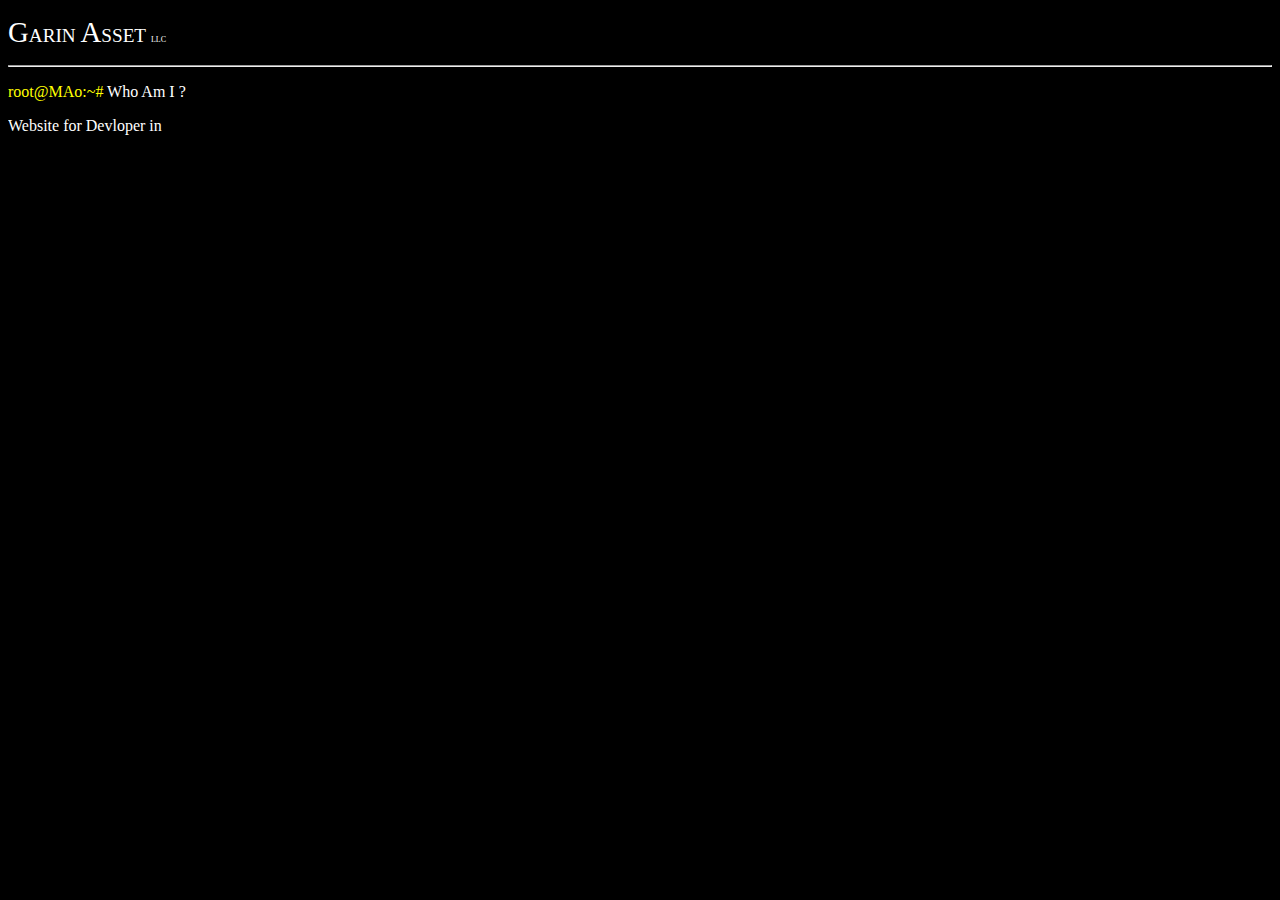
<file: index.html>
<!DOCTYPE html>
<html lang="en-US">

<head>
    <meta charset="UTF-8">
    <meta http-equiv="X-UA-Compatible" content="IE=edge">
    <meta name="viewport" content="width=device-width, initial-scale=1.0">
    <meta name="apple-mobile-web-app-title" content="Developer">
    <link href="./CSS/main.css" rel="stylesheet" type="text/css" />
    <title>GARINASSET Developer Platform</title>
</head>

<body>
    <p>
        <span class="big">G</span><span class="mideum">ARIN&nbsp;</span><span class="big">A</span><span
            class="mideum">SSET&nbsp;</span><span class="small">LLC</span>
    </p>

    <hr>

    <p id="aboutQuestion"><span class="highlight">root@MAo:~# </span></p>
    <p id="aboutAnswer1"></p>
    <p id="aboutAnswer2"></p>
    <p id="aboutAnswer3"></p>
    <p id="aboutAnswer4"></p>
    <p id="aboutAnswer5"></p>
    <p id="aboutAnswer6"></p>
    <p id="lastInput" style="display: none;"><span class="highlight">root@MAo:~# </span><span id="cursor"></span></p>
    <script type="text/javascript" src="./JS/generate.js"></script>

</body>

</html>
</file>
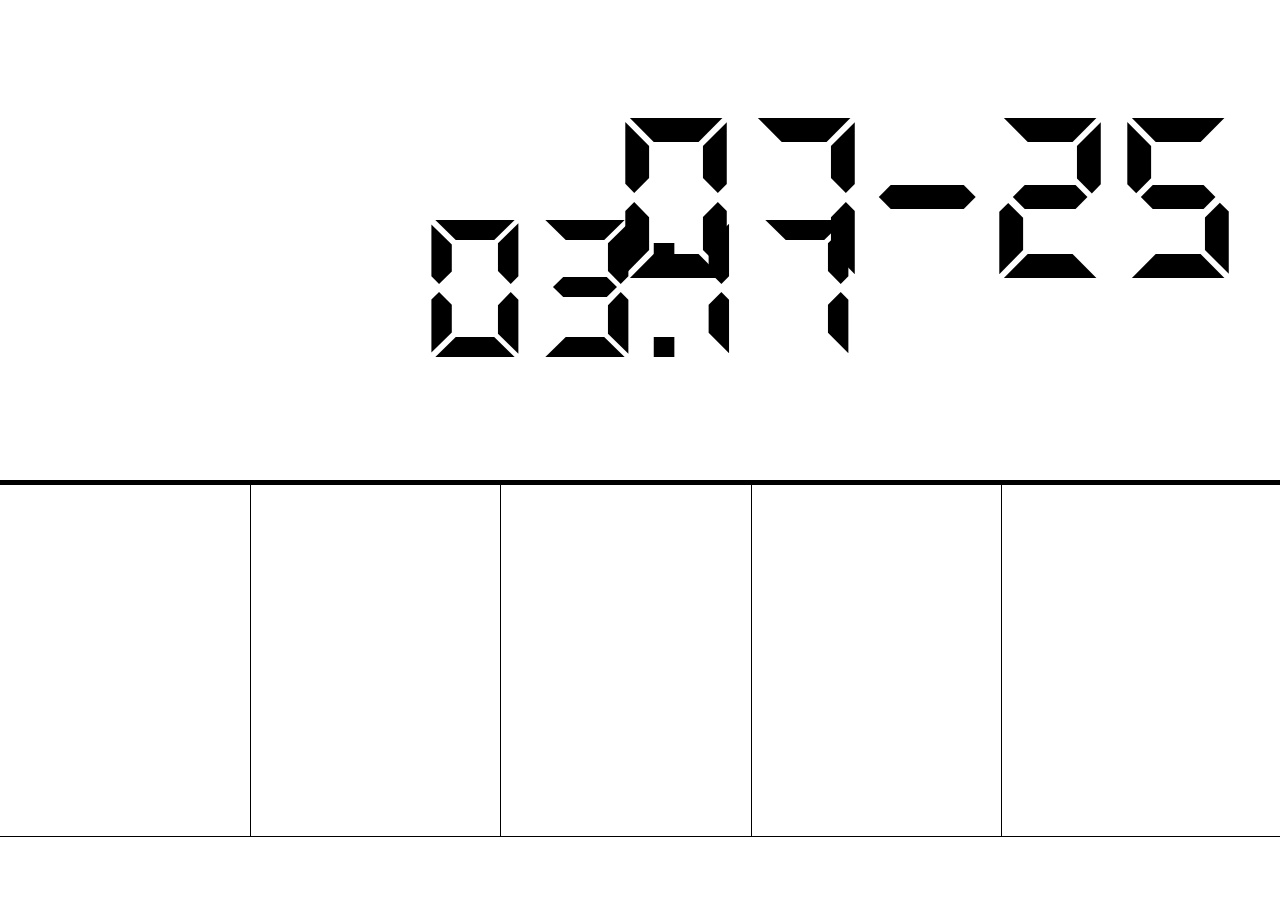
<file: kindle/index.html>
<!DOCTYPE html>
<html lang="zh-cmn-Hans">
<head>
    <title>Kindle天气台历</title>
    <meta http-equiv="Content-Type" content="text/html;charset=utf-8">
    <meta http-equiv="pragma" content="no-cache">
    <meta http-equiv="Cache-Control" content="no-cache, must-revalidate">
    <meta http-equiv="expires" content="0">

    <meta name="viewport"
          content="width=320, initial-scale=1, maximum-scale=1, user-scalable=0, target-densitydpi=medium-dpi">
    <script src="vendor/moment/moment-with-locales.js" type="text/javascript"></script>
    <script src="config.js" type="text/javascript"></script>
    <link rel="stylesheet" type="text/css" href="vendor/weathericons/css/weather-icons.css"/>
    <link rel="stylesheet" type="text/css" href="css/custom-icons.css"/>
    <link rel="stylesheet" type="text/css" href="css/kindle.css"/>

    <script type="text/javascript">
        var jsonp = function () {
            return {
                // JSONP Request
                request: function (src, callback, id) {
                    try {

                        var self = this,
                            script = null;

                        self.done = false;

                        if (typeof id === "undefined") {
                            id = "jsonp";
                        }

                        if (document.getElementById(id) !== null) {
                            script = document.getElementById(id);
                            document.body.removeChild(script);
                        }

                        script = document.createElement('script');
                        script.type = 'application/javascript';
                        script.id = id;
                        script.src = src;
                        script.onload = function () {
                            console.log("onload");

                            if (typeof callback !== "undefined") {
                                callback(self.responseObject);
                            }

                            script.onload = null;
                            document.body.removeChild(script);
                            script = null;
                        };

                        document.body.appendChild(script);
                    } catch (exception) {
                        console.log(exception);
                    }
                },

                // JSONP Response
                response: function (response) {
                    try {
                        this.responseObject = response;
                    } catch (exception) {
                        console.log(exception);
                    }
                }
            }
        }();


        function refreshActualWeather() {
            jsonp.request("https://api.openweathermap.org/data/2.5/weather?" + _apiParams + "&callback=jsonp.response" + "&_timestamp=" + (new Date()).getTime()
                , function (data) {
                    processActualWeather(data);
                }, "actual");
        }

        function refreshForecastWeather() {
            jsonp.request("https://api.openweathermap.org/data/2.5/forecast?" + _apiParams + "&callback=jsonp.response" + "&_timestamp=" + (new Date()).getTime()
                , function (data) {
                    processForecastWeather(data);
                }, "forecast");
        }

        function refreshData() {
            refreshActualWeather();
            refreshForecastWeather();
            setNightMode();

            window.setTimeout("refreshData()", refreshTime);
        }

        function refreshTT() {
            lastUpdate.innerHTML = momentWithCorrectUtcOffset(new Date()).format("HH:mm");
	    temp.innerHTML = momentWithCorrectUtcOffset(new Date()).format("MM-DD");
            window.setTimeout("refreshTT()", 1000 * 30);
        }

        function processForecastWeather(data) {
            for (var i = 0; i < forecastCount; i++) {
                var forecast = data.list[i];

                forecastsCells[i].temp.innerHTML = Math.round(forecast.main.temp) + unitsSymbolHtml;
                forecastsCells[i].icon.className = getIconClassName(forecast.weather[0], new Date(forecast.dt * 1000));
                forecastsCells[i].desc.innerHTML = forecast.weather[0].description;
                forecastsCells[i].time.innerHTML = momentWithCorrectUtcOffset(new Date(forecast.dt * 1000)).format(timeFormat);
            }
        }

        function getIconClassName(weather, date) {
            var isNight = weather.icon.slice(-1) === "n";
            if (isNight && weather.id == 800) {
                // Night clear -> real moon phase icon.
                var phase = getMoonPhaseFromDate(date);
                var icon = getMoonIcon(phase);
                return "wi " + icon;
            }

            return "wi wi-owm-" + (isNight ? "night-" : "day-") + weather.id;
        }

        function setsUnitsSymbolFromApiUrl(url) {
            if (url.indexOf("units=metric") >= 0) {
                unitsSymbolHtml = "<i class='wi wi-celsius'></i>";
                return
            }

            if (url.indexOf("units=imperial") >= 0) {
                unitsSymbolHtml = "<i class='wi wi-fahrenheit'></i>";
                return
            }

            unitsSymbolHtml = "<span>K</span>";
            return
        }

        function getApiParams() {
            if (getUrlParameter("api_params")) {
                var url = getUrlParameter("api_params");
                setsUnitsSymbolFromApiUrl(url)
                return url;
            }

            if (api_params) {
                var url = api_params;
                setsUnitsSymbolFromApiUrl(url)
                return url;
            }

            var appId = getUrlParameter("appId") ? getUrlParameter("appId") : api_appId;
            lang = getUrlParameter("lang") ? getUrlParameter("lang") : api_lang;
            var units = getUrlParameter("units") ? getUrlParameter("units") : api_units;

            var locParams = api_locParams;
            if (getUrlParameter("city")) {
                locParams = "q=" + encodeURIComponent(getUrlParameter("city"));
            } else if (getUrlParameter("lat") && getUrlParameter("lon")) {
                locParams = "lat=" + encodeURIComponent(getUrlParameter("lat")) + "&lon=" + encodeURIComponent(getUrlParameter("lon"));
            }

            if (!locParams || !appId) {
                return null;
            }

            var url = "";
            if (locParams) {
                url += locParams;
            }
            if (appId) {
                url += "&appid=" + appId;
            }
            if (lang) {
                url += "&lang=" + lang;
            }
            if (units) {
                url += "&units=" + units;
            }

            setsUnitsSymbolFromApiUrl(url)
            return url;
        }

        function getUrlParameter(name) {
            name = name.replace(/[\[]/, '\\[').replace(/[\]]/, '\\]');
            var regex = new RegExp('[\\?&]' + RegExp.escape(name) + '=([^&#]*)');
            var results = regex.exec(location.search);
            if (!results) return null;
            if (!results[1]) return '';
            return decodeURIComponent(results[1].replace(/\+/g, ' '));
        }

        RegExp.escape = function (s) {
            return s.replace(/[-\/\\^$*+?.()|[\]{}]/g, '\\$&');
        };

        function processActualWeather(data) {
            icon.className = getIconClassName(data.weather[0], new Date(data.dt * 1000));
            temp.innerHTML = momentWithCorrectUtcOffset(new Date()).format("MM-DD");
            city.innerHTML = data.name;
            description.innerHTML = data.weather[0].description + "<br><br>" + Math.round(data.main.temp) + unitsSymbolHtml;
            lastUpdate.innerHTML = momentWithCorrectUtcOffset(new Date()).format("HH:mm");
            var sunrise = momentWithCorrectUtcOffset(new Date(data.sys.sunrise * 1000));
            var sunset = momentWithCorrectUtcOffset(new Date(data.sys.sunset * 1000));
            
            _sunriseHour = sunrise.hour();
            _sunsetHour = sunset.hour();

            setNightMode();

            sun.innerHTML = momentWithCorrectUtcOffset(new Date()).format("第WW周")+ "&nbsp;&nbsp;&nbsp;<i class='wi wi-sunrise'></i>&nbsp;" +  sunrise.format(timeFormat)
                    + "&nbsp;&nbsp;&nbsp;<i class='wi wi-sunset'></i> " + sunset.format(timeFormat) + "&nbsp;&nbsp;&nbsp;" + momentWithCorrectUtcOffset(new Date()).format("dddd");
;
            // sun.innerHTML = "<i class='wi " + getMoonIcon(getCurrentMoonPhase()) + "'></i>&nbsp;&nbsp;<i class='wi wi-sunrise'></i> " + sunrise.format(timeFormat) + "&nbsp;&nbsp;<i class='wi wi-sunset'></i> " + sunset.format(timeFormat);
            //  alert(data.name);
        }

        /**
         * http://www.ben-daglish.net/moon.shtml
         * @param year
         * @param month
         * @param day
         * @returns {number} They all return a single value - the phase day (0 to 1, where 0=new moon, 0.5=full etc.) for the selected date.
         * @constructor
         */
        function getMoonPhase(year, month, day) {
            var lp = 2551443;
            var now = new Date(year, month - 1, day, 20, 35, 0);
            var new_moon = new Date(1970, 0, 7, 20, 35, 0);
            var phase = ((now.getTime() - new_moon.getTime()) / 1000) % lp;
            return phase / lp;
        }

        function getMoonPhaseFromDate(date) {
            var lp = 2551443;
            var new_moon = new Date(1970, 0, 7, 20, 35, 0);
            var phase = ((date.getTime() - new_moon.getTime()) / 1000) % lp;
            return phase / lp;
        }

        /**
         * @return {number} They all return a single value - the phase day (0 to 1, where 0=new moon, 0.5=full etc.) for the selected date.
         */
        function getCurrentMoonPhase() {
            var now = new Date();
            return getMoonPhase(now.getFullYear(), now.getMonth() + 1, now.getDate());
        }

        function getMoonIcon(phase) {
            var iconInterval = 1 / moonIcons.length;

            return moonIcons[Math.floor(phase / iconInterval)];
        }

        var cleaner = null;
        var page = null;
        var temp = null;
        var icon = null;
        var city = null;
        var description = null;
        var lastUpdate = null;
        var date = null;
        var sun = null;
        var lang = null;

        var forecastsCells = null;

        var forecastCount = 5;
        var forcedRotation = false;

        var unitsSymbolHtml = "";

        var moonIcons = [
            "wi-moon-alt-new",
            "wi-moon-alt-waxing-crescent-1",
            "wi-moon-alt-waxing-crescent-2",
            "wi-moon-alt-waxing-crescent-3",
            "wi-moon-alt-waxing-crescent-4",
            "wi-moon-alt-waxing-crescent-5",
            "wi-moon-alt-waxing-crescent-6",
            "wi-moon-alt-first-quarter",
            "wi-moon-alt-waxing-gibbous-1",
            "wi-moon-alt-waxing-gibbous-2",
            "wi-moon-alt-waxing-gibbous-3",
            "wi-moon-alt-waxing-gibbous-4",
            "wi-moon-alt-waxing-gibbous-5",
            "wi-moon-alt-waxing-gibbous-6",
            "wi-moon-alt-full",
            "wi-moon-alt-waning-gibbous-1",
            "wi-moon-alt-waning-gibbous-2",
            "wi-moon-alt-waning-gibbous-3",
            "wi-moon-alt-waning-gibbous-4",
            "wi-moon-alt-waning-gibbous-5",
            "wi-moon-alt-waning-gibbous-6",
            "wi-moon-alt-third-quarter",
            "wi-moon-alt-waning-crescent-1",
            "wi-moon-alt-waning-crescent-2",
            "wi-moon-alt-waning-crescent-3",
            "wi-moon-alt-waning-crescent-4",
            "wi-moon-alt-waning-crescent-5",
            "wi-moon-alt-waning-crescent-6",
        ];

        var timeFormat = "HH:mm";

        // Config parameters.
        var api_params, api_appId, api_lang, api_units, api_locParams, rotation, night_mode, refreshTime, utcOffset;

        utcOffset = getUrlParameter("utcOffset") ? getUrlParameter("utcOffset") : "+08:00";

        // For night mode.
        var _sunsetHour = 18;
        var _sunriseHour = 6;

        var _apiParams = null;

        if (!refreshTime) {
            refreshTime = 30 * 60 * 1000;
        }

        function rotate() {
            var rot = getUrlParameter("rotation") ? getUrlParameter("rotation") : rotation;

            var v = viewport();
            var isPortrait = v.height > v.width;

            if (isPortrait && rot === "ll") {
                // landscape left
                page.className = "landscape";
                forcedRotation = true;

                page.style.transform = "rotate(90deg)";
                page.style.transformOrigin = "bottom left";
                page.style.webkitTransform = "rotate(90deg)";
                page.style.webkitTransformOrigin = "bottom left";
                page.style.position = "absolute";
                page.style.top = -v.width + "px";

                page.style.height = v.width + "px";
                page.style.width = v.height + "px";
            } else if (isPortrait && rot === "lr") {
                // landscape right
                page.className = "landscape";
                forcedRotation = true;

                page.style.transform = "rotate(-90deg)";
                page.style.transformOrigin = "bottom right";
                page.style.webkitTransform = "rotate(-90deg)";
                page.style.webkitTransformOrigin = "top left";
                page.style.position = "absolute";
                page.style.top = v.height + "px";

                page.style.height = v.width + "px";
                page.style.width = v.height + "px";
            } else if (rot === "up") {
                // upside down
                page.className = isPortrait ? "portrait" : "landscape";
                forcedRotation = false;

                page.style.transform = "rotate(180deg)";
                page.style.transformOrigin = "50% 50% 0";
                page.style.webkitTransform = "rotate(180deg)";
                page.style.webkitTransformOrigin = "50% 50% 0";
            } else {
                // reset css:
                page.className = isPortrait ? "portrait" : "landscape";
                forcedRotation = false;

                page.style.transform = "";
                page.style.transformOrigin = "";
                page.style.webkitTransform = "";
                page.style.webkitTransformOrigin = "";
                page.style.position = "";
                page.style.top = "";
                page.style.background = "";

                page.style.height = "";
                page.style.width = "";
            }
        }

        window.addEventListener('load', function () {
            console.log("load");
            moment.locale("zh-cn");

            _apiParams = getApiParams();
            if (_apiParams === null) {
                window.location = "config.html";
            }

            if (lang) {
                moment.locale(lang);
            }

            cleaner = document.getElementById("cleaner");

            page = document.getElementById("page");
            temp = document.getElementById("temp");
            icon = document.getElementById("icon");

            city = document.getElementById("city");
            city.addEventListener('click', function (event) {
                event.preventDefault();
                window.location.href = window.location.href.replace("/index.html", "/config.html");
                return false
            });
            description = document.getElementById("description");
            lastUpdate = document.getElementById("lastUpdate");
            date = document.getElementById("date");
            sun = document.getElementById("sun");

            forecastsCells = [];
            for (var i = 0; i < forecastCount; i++) {
                forecastsCells.push({
                    temp: document.getElementById("temp" + (i + 1)),
                    icon: document.getElementById("icon" + (i + 1)),
                    desc: document.getElementById("desc" + (i + 1)),
                    time: document.getElementById("time" + (i + 1)),
                });
            }

            refreshData();
            refreshTT();
            rotate();
            setRem("load");
            setNightMode();

            // Set Cleanup for 4am
            var now = new Date();
            var cleanTime = (new Date()).setHours(4,0,0);
            var diff = cleanTime - now;
            if (diff < 0) {
                diff += 86400000;
            }
            window.setTimeout("clearScreen()", diff);
        });

        window.addEventListener("resize", function() {
            rotate();
            setRem("resize");
        });

        // Simulating vh an vw with rem: http://stackoverflow.com/questions/13948713/is-there-any-cross-browser-javascript-for-making-vh-and-vw-units-work
        // But kindle 4 doesn't support rem (so all sizes are fixed fallback for kindle 4)
        // Kindle 4 viewport: 600x706 (landscape 800x506) (in window.load event, window.resize event is not called)
        // Paperwhite 3 viewport: 1072x1268 (in window.load event it is 0x0, in window.resized
        function viewport() {
            var e = window, a = 'inner';
            if (!('innerWidth' in window )) {
                a = 'client';
                e = document.documentElement || document.body;
            }
            return { width : e[ a+'Width' ] , height : e[ a+'Height' ] };
        }

        function setRem(prefix) {
            var v = viewport();
            var root = document.querySelector(":root");
            root.style.fontSize = ((forcedRotation === false ? v.height : v.width) / 100) + "px";
           // console.log("setting root font size to: " + v.height)
          //  alert(prefix + " viewport:" + v.width + "x" + v.height);
        }

        function setNightMode() {
            var root = document.querySelector(":root");
            if (isNightMode()) {
                root.className = "night";
            } else {
                root.className = null;
            }
        }

        function isNightMode() {
            var mode = getUrlParameter("night") ? getUrlParameter("night") : night_mode;
            if (mode === "on") {
                return true;
            }

            if (mode === "auto") {
                return isNight(_sunsetHour, _sunriseHour);
            }

            var found = mode && mode.match(/([0-9][0-9]?)-([0-9][0-9]?)/);

            if (found) {
                return isNight(found[1], found[2]);
            }

            return false;
        }

        function isNight(f, t) {
            var from = parseInt(f);
            var to = parseInt(t);

            var now = momentWithCorrectUtcOffset().hour();

            if (from > to) {
                return from <= now || to > now;
            } else {
                return from <= now && to > now;
            }
        }

        function clearScreen(times) {
            if (typeof(times) == 'undefined') {
                times = 5;
            }

            if (times <= 0) {
                cleaner.style.display = 'none';
                window.setTimeout("clearScreen()", 86400000);
                return;
            }

            cleaner.style.display = 'block';
            cleaner.style.background = times % 2 == 0 ? "#ffffff" : "#000000";
            window.setTimeout(function () {
                clearScreen(times - 1);
            }, 500);
        }

        function momentWithCorrectUtcOffset(dateTime) {
            if (typeof(utcOffset) != 'undefined' && utcOffset != null) {
                return moment(dateTime).utcOffset(utcOffset, false);
            } else {
               return moment(dateTime);
            }
        }

    </script>

</head>


<body>
<div id="page">
    <a id="city" href="./config.html"></a>
    <div id="iconWrapper"><i id="icon"></i></div>
    <div id="lastUpdate"></div>
    <div class="tempWrapper">
        <div id="temp"></div>
        <!--<i class="celsius wi wi-celsius"></i>-->
    </div>
    <div id="description"></div>
    <div class="forecast">
        <div class="col col1">
            <div id="time1" class="colTime"></div>
            <div class="forecastIconWrapper"><i id="icon1" class="colIcon"></i></div>
            <div id="temp1" class="colTemp"></div>
            <div id="desc1" class="colDesc"></div>
        </div>
        <div class="col col2">
            <div id="time2" class="colTime"></div>
            <div class="forecastIconWrapper"><i id="icon2" class="colIcon"></i></div>
            <div id="temp2" class="colTemp"></div>
            <div id="desc2" class="colDesc"></div>
        </div>
        <div class="col col3">
            <div id="time3" class="colTime"></div>
            <div class="forecastIconWrapper"><i id="icon3" class="colIcon"></i></div>
            <div id="temp3" class="colTemp"></div>
            <div id="desc3" class="colDesc"></div>
        </div>
        <div class="col col4">
            <div id="time4" class="colTime"></div>
            <div class="forecastIconWrapper"><i id="icon4" class="colIcon"></i></div>
            <div id="temp4" class="colTemp"></div>
            <div id="desc4" class="colDesc"></div>
        </div>
        <div class="col col5">
            <div id="time5" class="colTime"></div>
            <div class="forecastIconWrapper"><i id="icon5" class="colIcon"></i></div>
            <div id="temp5" class="colTemp"></div>
            <div id="desc5" class="colDesc"></div>
        </div>
    </div>
    <div id="date"></div>
    <div id="sun"></div>
</div>
<div id="cleaner"></div>
</body>
</html>
</file>
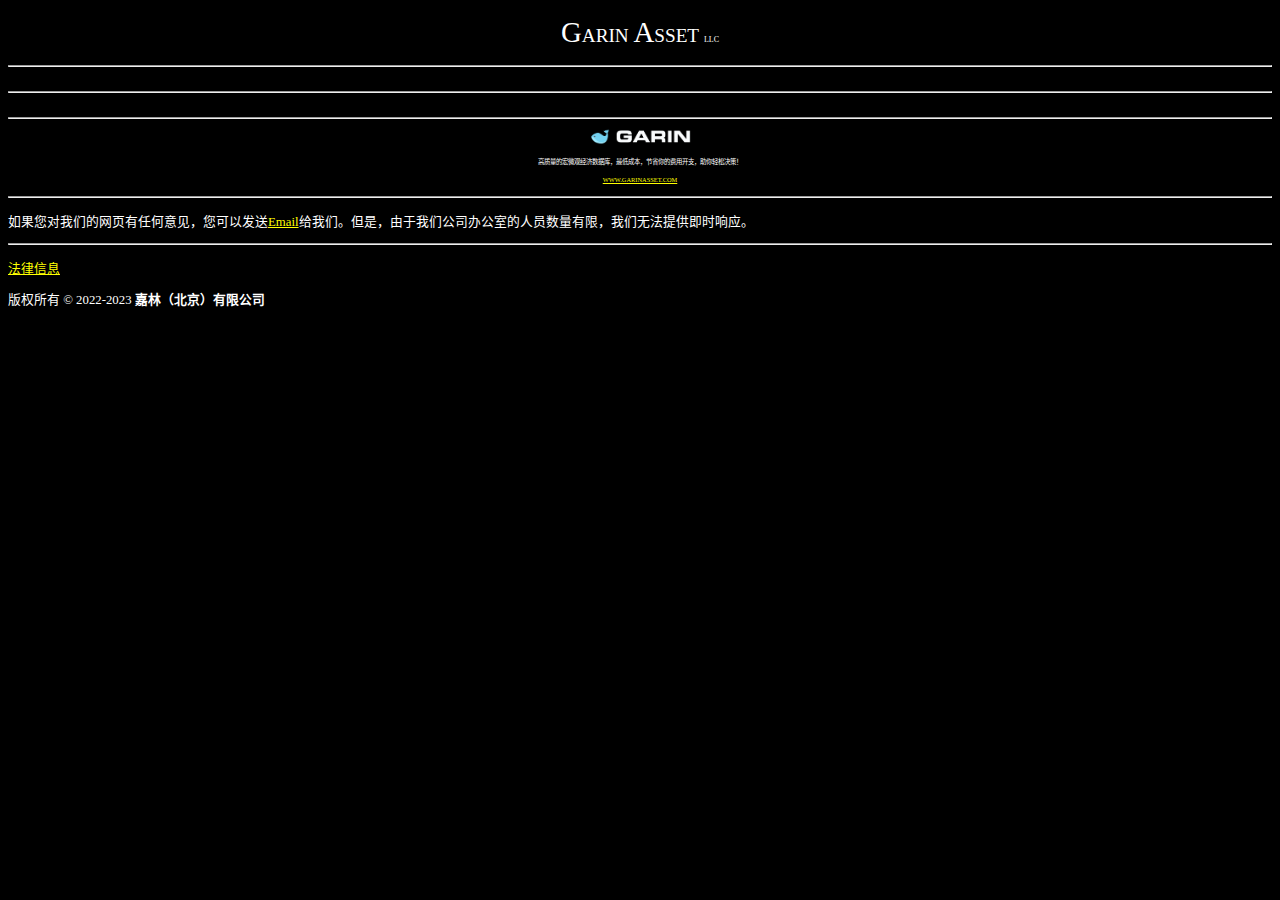
<file: request/index.html>
<!DOCTYPE html>
<html lang="zh-CN">

<head>
    <meta charset="UTF-8">
    <meta http-equiv="X-UA-Compatible" content="IE=edge">
    <meta name="viewport" content="width=device-width, initial-scale=1.0">
    <meta name="apple-mobile-web-app-title" content="Request">
    <link href="../CSS/request.css" rel="stylesheet" type="text/css" />
    <title>Request Tools | GARINASSET Developer Platform</title>
</head>

<body>
    <p>
        <span class="big">G</span><span class="mideum">ARIN&nbsp;</span><span class="big">A</span><span
            class="mideum">SSET&nbsp;</span><span class="small">LLC</span>
    </p>

    <hr>

    <p id="client-title" class="title"></p>
    <p id="client-output-1" class="subTitle"></p>
    <p id="client-output-2" class="content"></p>
    <!-- <p id="client-output-3" class="subTitle"></p>
    <p id="client-output-4" class="content"></p> -->
    <script type="text/javascript" src="../JS/client.js"></script>

    <hr>

    <p id="headers-title" class="title"></p>
    <!-- <p id="headers-output-1" class="subTitle"></p>
    <p id="headers-output-2" class="content"></p>
    <p id="headers-output-3" class="subTitle"></p>
    <p id="headers-output-4" class="content"></p>
    <p id="headers-output-5" class="subTitle"></p>
    <p id="headers-output-6" class="content"></p>
    <p id="headers-output-7" class="subTitle"></p>
    <p id="headers-output-8" class="content"></p>
    <p id="headers-output-9" class="subTitle"></p>
    <p id="headers-output-10" class="content"></p> -->
    <p id="headers-output-11" class="subTitle"></p>
    <p id="headers-output-12" class="content"></p>
    <p id="headers-output-13" class="subTitle"></p>
    <p id="headers-output-14" class="content"></p>
    <!-- <p id="headers-output-15" class="subTitle"></p>
    <p id="headers-output-16" class="content"></p>
    <p id="headers-output-17" class="subTitle"></p>
    <p id="headers-output-18" class="content"></p>
    <p id="headers-output-19" class="subTitle"></p>
    <p id="headers-output-20" class="content"></p>
    <p id="headers-output-21" class="subTitle"></p>
    <p id="headers-output-22" class="content"></p>
    <p id="headers-output-23" class="subTitle"></p>
    <p id="headers-output-24" class="content"></p> -->
    <p id="headers-output-25" class="subTitle"></p>
    <p id="headers-output-26" class="content"></p>
    <p id="headers-output-27" class="subTitle"></p>
    <p id="headers-output-28" class="content"></p>
    <!-- <p id="headers-output-29" class="subTitle"></p>
    <p id="headers-output-30" class="content"></p> -->
    <script type="text/javascript" src="../JS/headers.js"></script>

    <hr>

    <p class="guild">
        <a href="https://www.garinasset.com/" target="_blank"><img src="../images/WWW.GARINASSET.COM.logo.white.png"
                alt="嘉林数据" width=107rem /></a>
        <br />高质量的宏微观经济数据库，最低成本，节省你的费用开支，助你轻松决策！
        <br /><a href="https://www.garinasset.com/" target="_blank">WWW.GARINASSET.COM</a>
    </p>
    
    <hr>

    <p class="feedback">如果您对我们的网页有任何意见，您可以发送<a href="mailto:root@garinasset.com">Email</a>给我们。但是，由于我们公司办公室的人员数量有限，我们无法提供即时响应。</p>

    <hr>

    <p class="disclaimer"><a href="../statics/disclaimer.html">法律信息</a></p>
    <p class="copyright">版权所有 &copy; 2022-2023<strong>&nbsp;嘉林（北京）有限公司</strong></p>


</body>

</html>
</file>
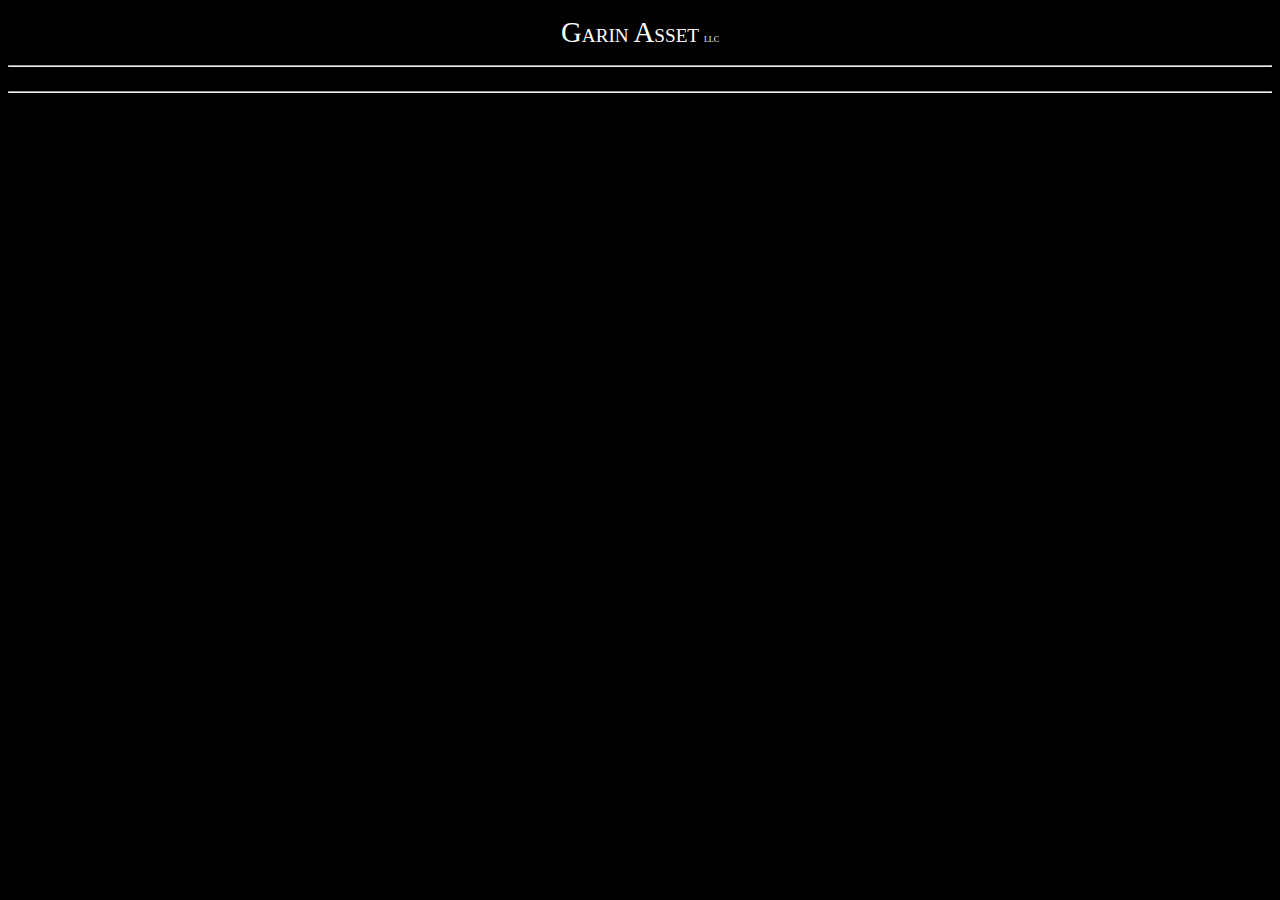
<file: requset/index.html>
<!DOCTYPE html>
<html lang="zh-CN">

<head>
    <meta charset="UTF-8">
    <meta http-equiv="X-UA-Compatible" content="IE=edge">
    <meta name="viewport" content="width=device-width, initial-scale=1.0">
    <link href="../CSS/request.css" rel="stylesheet" type="text/css" />
</head>

<body>
    <p>
        <span class="big">G</span><span class="mideum">ARIN&nbsp;</span><span class="big">A</span><span
            class="mideum">SSET&nbsp;</span><span class="small">LLC</span>
    </p>

    <hr>

    <p id="client-title" class="title"></p>
    <p id="client-output-1" class="subTitle"></p>
    <p id="client-output-2" class="content"></p>
    <p id="client-output-3" class="subTitle"></p>
    <p id="client-output-4" class="content"></p>
    <script type="text/javascript" src="../JS/client.js"></script>
    
    <hr>

    <p id="headers-title" class="title"></p>
    <p id="headers-output-1" class="subTitle"></p>
    <p id="headers-output-2" class="content"></p>
    <p id="headers-output-3" class="subTitle"></p>
    <p id="headers-output-4" class="content"></p>
    <p id="headers-output-5" class="subTitle"></p>
    <p id="headers-output-6" class="content"></p>
    <p id="headers-output-7" class="subTitle"></p>
    <p id="headers-output-8" class="content"></p>
    <p id="headers-output-9" class="subTitle"></p>
    <p id="headers-output-10" class="content"></p>
    <p id="headers-output-11" class="subTitle"></p>
    <p id="headers-output-12" class="content"></p>
    <p id="headers-output-13" class="subTitle"></p>
    <p id="headers-output-14" class="content"></p>
    <p id="headers-output-15" class="subTitle"></p>
    <p id="headers-output-16" class="content"></p>
    <p id="headers-output-17" class="subTitle"></p>
    <p id="headers-output-18" class="content"></p>
    <p id="headers-output-19" class="subTitle"></p>
    <p id="headers-output-20" class="content"></p>
    <p id="headers-output-21" class="subTitle"></p>
    <p id="headers-output-22" class="content"></p>
    <p id="headers-output-23" class="subTitle"></p>
    <p id="headers-output-24" class="content"></p>
    <p id="headers-output-25" class="subTitle"></p>
    <p id="headers-output-26" class="content"></p>
    <p id="headers-output-27" class="subTitle"></p>
    <p id="headers-output-28" class="content"></p>
    <p id="lastInput" style="display: none;"><span class="highlight">root@MAo:~# </span><span id="cursor"></span></p>
    <script type="text/javascript" src="../JS/headers.js"></script>
    

</body>

</html>
</file>
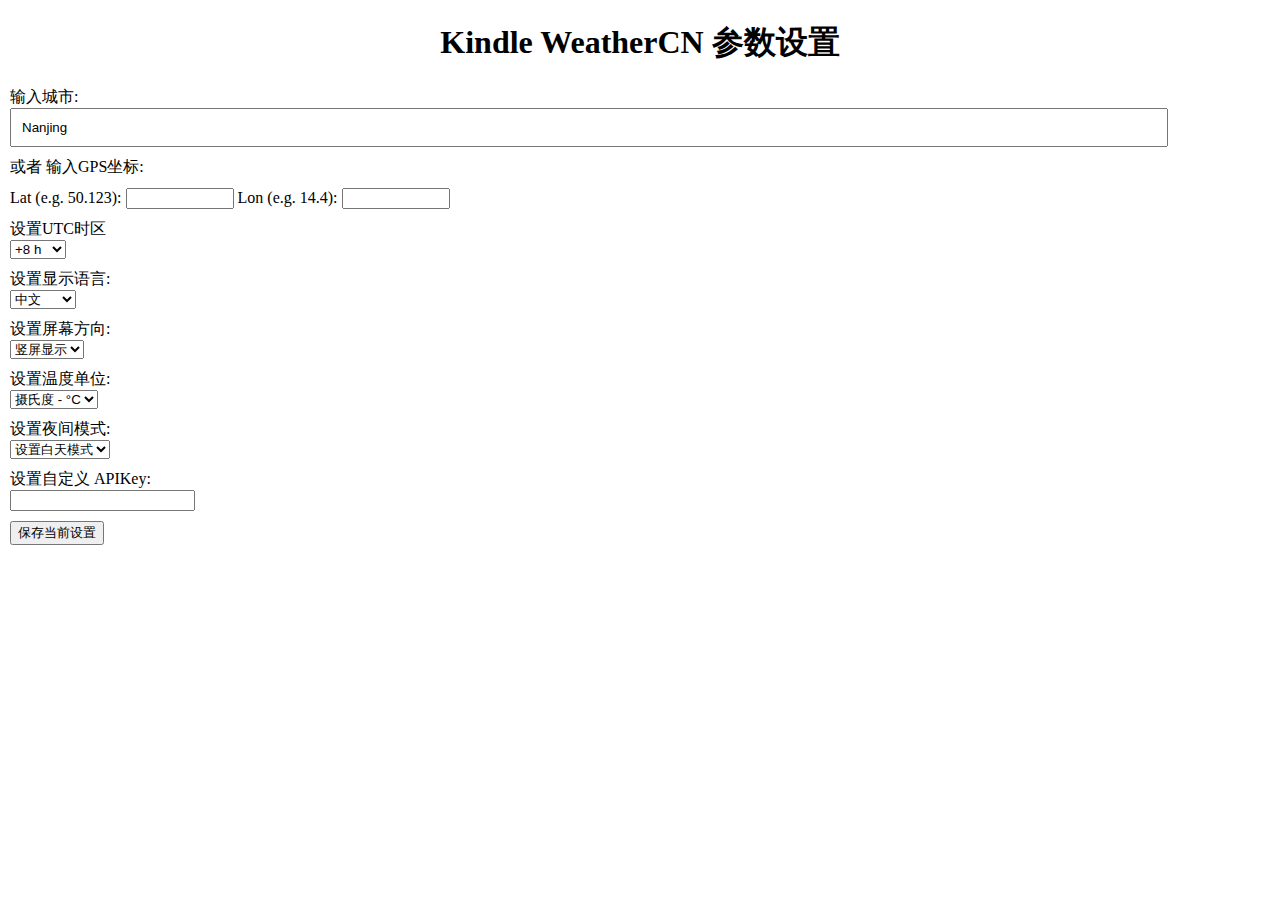
<file: kindle/config.html>
<!DOCTYPE html>
<html lang="zh_CN">

<head>
    <meta charset="UTF-8">
    <title>Kindle WeatherCN 参数设置</title>
    <style>
        h1 {
            text-align: center;
        }

        body {
            margin: 10px;
        }

        form div {
            margin: 10px 0;
        }

        input[name=city] {
            width: 90%;
            padding: 10px;
        }

        input[name=lat],
        input[name=lon] {
            width: 100px;
        }
    </style>
</head>

<body>
    <h1>Kindle WeatherCN 参数设置</h1>
    <form action="index.html">
        <div>
            <label>输入城市: <br /><input type="text" name="city" id="city" value="Nanjing" /></label>
        </div>
        <div>或者 输入GPS坐标:</div>
        <div>
            <label>Lat (e.g. 50.123): <input type="text" name="lat" id="lat" /></label>
            <label>Lon (e.g. 14.4): <input type="text" name="lon" id="lon" /></label>
        </div>
        <div>
            <label>设置UTC时区<br />
                <select name="utcOffset" id="utcOffset">
                    <option value="+08:00">+8 h</option>
                    <option value="+01:00">+1 h</option>
                    <option value="-01:00">-1 h</option>
                    <option value="+02:00">+2 h</option>
                    <option value="-02:00">-2 h</option>
                    <option value="+03:00">+3 h</option>
                    <option value="-03:00">-3 h</option>
                    <option value="+04:00">+4 h</option>
                    <option value="-04:00">-4 h</option>
                    <option value="+05:00">+5 h</option>
                    <option value="-05:00">-5 h</option>
                    <option value="+06:00">+6 h</option>
                    <option value="-06:00">-6 h</option>
                    <option value="+07:00">+7 h</option>
                    <option value="-07:00">-7 h</option>
                    <option value="+08:00">+8 h</option>
                    <option value="-08:00">-8 h</option>
                    <option value="+09:00">+9 h</option>
                    <option value="-09:00">-9 h</option>
                    <option value="+10:00">+10 h</option>
                    <option value="-10:00">-10 h</option>
                    <option value="+11:00">+11 h</option>
                    <option value="-11:00">-11 h</option>
                    <option value="+12:00">+12 h</option>
                    <option value="-12:00">-12 h</option>
                </select>
            </label>
        </div>
        <div>
            <label>设置显示语言: <br />
                <select name="lang" id="lang">
                    <option value="zh_cn">中文</option>
                    <option value="en">English</option>
                </select>
            </label>
        </div>
        <div>
            <label>设置屏幕方向: <br />
                <select name="rotation" id="rotation">
                    <option value="none">竖屏显示</option>
                    <option value="ll">向左横屏</option>
                    <option value="lr">向右横屏</option>
                    <option value="up">竖屏倒置</option>
                </select>
            </label>
        </div>
        <div>
            <label>设置温度单位: <br />
                <select name="units" id="units">
                    <option value="metric">摄氏度 - °C</option>
                    <option value="imperial">华氏度 - °F</option>
                </select>
            </label>
        </div>
        <div>
            <label>设置夜间模式: <br />
                <select name="night" id="night">
                    <option value="off">设置白天模式</option>
                    <option value="auto">自动切换模式</option>
                    <option value="on">设置夜间模式</option>
                    <option value="">default</option>
                </select>
            </label>
        </div>
        <div>
            <label>设置自定义 APIKey: <br /><input type="text" name="appId" id="appId" /></label>
        </div>
        <div>
            <input type="submit" value="保存当前设置" />
        </div>
    </form>

    <script type="application/javascript">
        var params = {};
        window.location.search
            .replace(/[?&]+([^=&]+)=([^&]*)/gi, function (str, key, value) {
                params[key] = decodeURIComponent(value);
            }
            );

        if (params["city"]) {
            document.getElementById("city").value = params["city"];
        }
        if (params["lat"]) {
            document.getElementById("lat").value = params["lat"];
        }
        if (params["lon"]) {
            document.getElementById("lon").value = params["lon"];
        }
        if (params["lang"]) {
            document.getElementById("lang").value = params["lang"];
        }
        if (params["rotation"]) {
            document.getElementById("rotation").value = params["rotation"];
        }
        if (params["units"]) {
            document.getElementById("units").value = params["units"];
        }
        if (params["night"]) {
            document.getElementById("night").value = params["night"];
        }
        if (params["appId"]) {
            document.getElementById("appId").value = params["appId"];
        }
        if (params["utcOffset"]) {
            document.getElementById("utcOffset").value = params["utcOffset"];
        }
    </script>
</body>

</html>
</file>
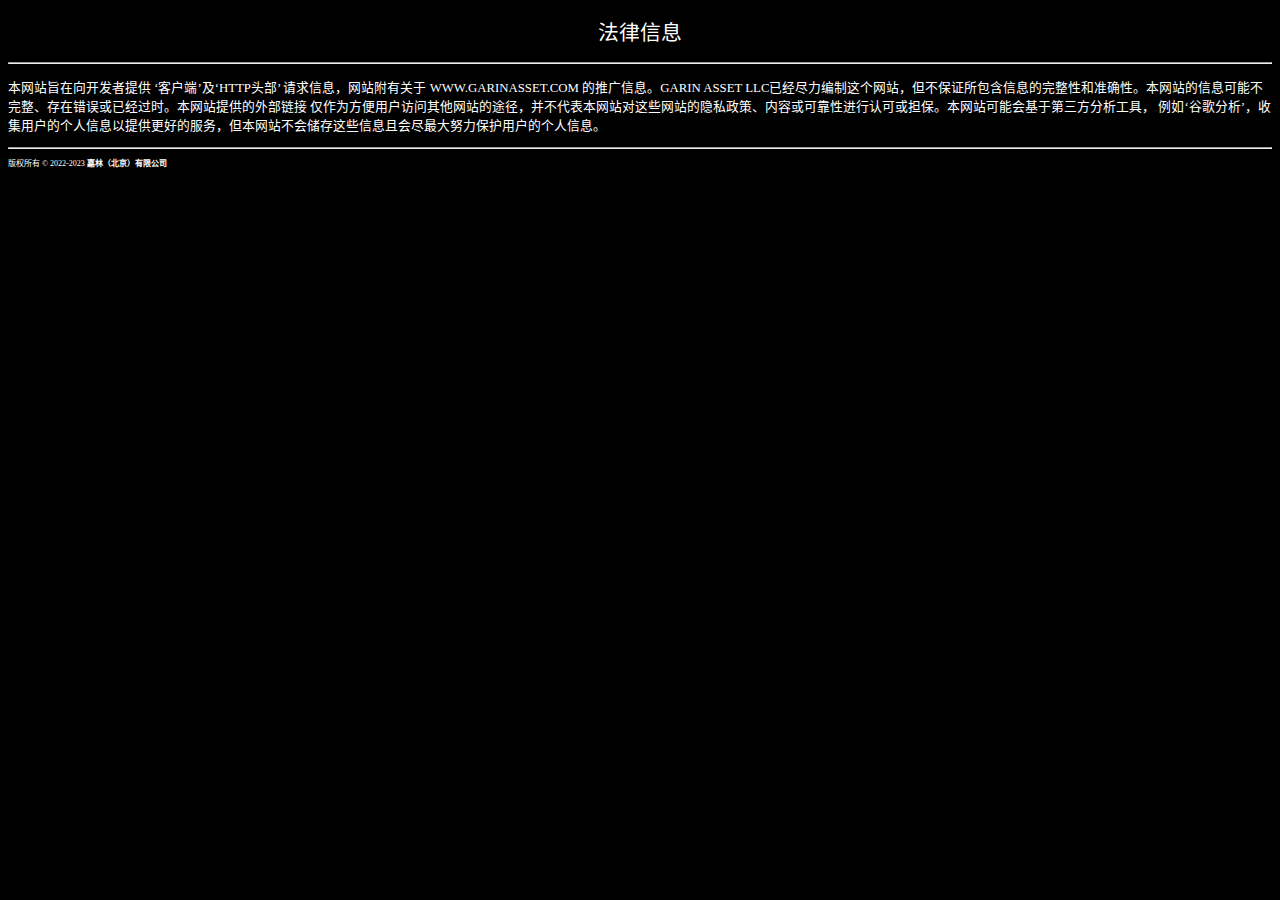
<file: statics/disclaimer.html>
<!DOCTYPE html>
<html lang="zh-CN">

<head>
    <meta charset="UTF-8">
    <meta http-equiv="X-UA-Compatible" content="IE=edge">
    <meta name="viewport" content="width=device-width, initial-scale=1.0">
    <meta name="apple-mobile-web-app-title" content="法律信息">
    <link href="../CSS/statics.css" rel="stylesheet" type="text/css" />
    <title>法律信息 | Request Tool - GARINASSET Developer Platform</title>
</head>

<body>
    <p>
        <span class="title">法律信息</span>
    </p>

    <hr>

    <p class="content">本网站旨在向开发者提供 ‘客户端’及‘HTTP头部’ 请求信息，网站附有关于 WWW.GARINASSET.COM 的推广信息。GARIN ASSET
        LLC已经尽力编制这个网站，但不保证所包含信息的完整性和准确性。本网站的信息可能不完整、存在错误或已经过时。本网站提供的外部链接
        仅作为方便用户访问其他网站的途径，并不代表本网站对这些网站的隐私政策、内容或可靠性进行认可或担保。本网站可能会基于第三方分析工具，
        例如‘谷歌分析’，收集用户的个人信息以提供更好的服务，但本网站不会储存这些信息且会尽最大努力保护用户的个人信息。
    </p>

    <hr>

    <p class="copyright">版权所有 &copy; 2022-2023<strong>&nbsp;嘉林（北京）有限公司</strong></p>


</body>

</html>
</file>
<file: CSS/main.css>
body {
    background-color: black;
    color: white;
    text-align: left;
}

.big {
  font-size: 1.8rem;
}

.mideum {
  font-size: 1.2rem;
}

.small {
  font-size: 0.5rem;
}

.highlight {
  color: yellow;
}

#cursor {
    display: inline-block;
    width: 1rem;
    height: 1rem;
    border-left: 0.2rem solid;
    animation: blink 1s infinite;
  }
  
  @keyframes blink {
    50% {
      opacity: 0;
    }
  }
</file>
<file: kindle/css/custom-icons.css>
.wi-owm-day-200:before {
    content: "\f01d";
}

.wi-owm-night-200:before {
    content: "\f01d";
}

.wi-owm-day-201:before {
    content: "\f01e";
}

.wi-owm-night-201:before {
    content: "\f01e";
}

.wi-owm-day-202:before {
    content: "\f01e";
}

.wi-owm-night-202:before {
    content: "\f01e";
}

.wi-owm-day-210:before {
    content: "\f01d";
}

.wi-owm-night-210:before {
    content: "\f01d";
}

.wi-owm-day-211:before {
    content: "\f01e";
}

.wi-owm-night-211:before {
    content: "\f01e";
}

.wi-owm-day-212:before {
    content: "\f016";
}

.wi-owm-night-212:before {
    content: "\f016";
}

.wi-owm-day-221:before {
    content: "\f005";
}

.wi-owm-night-221:before {
    content: "\f025";
}

.wi-owm-day-230:before {
    content: "\f00e";
}

.wi-owm-night-230:before {
    content: "\f02c";
}

.wi-owm-day-231:before {
    content: "\f010";
}

.wi-owm-night-231:before {
    content: "\f02d";
}

.wi-owm-day-232:before {
    content: "\f01d";
}

.wi-owm-night-232:before {
    content: "\f01d";
}

.wi-owm-day-300:before {
    content: "\f009";
}

.wi-owm-night-300:before {
    content: "\f029";
}

.wi-owm-day-301:before {
    content: "\f009";
}

.wi-owm-night-301:before {
    content: "\f037";
}

.wi-owm-day-302:before {
    content: "\f009";
}

.wi-owm-night-302:before {
    content: "\f029";
}

.wi-owm-day-310:before {
    content: "\f01a";
}

.wi-owm-night-310:before {
    content: "\f029";
}

.wi-owm-day-311:before {
    content: "\f01a";
}

.wi-owm-night-311:before {
    content: "\f01a";
}

.wi-owm-day-312:before {
    content: "\f019";
}

.wi-owm-night-312:before {
    content: "\f019";
}

.wi-owm-day-313:before {
    content: "\f009";
}

.wi-owm-night-313:before {
    content: "\f0b4";
}

.wi-owm-day-314:before {
    content: "\f01a";
}

.wi-owm-night-314:before {
    content: "\f01a";
}

.wi-owm-day-321:before {
    content: "\f019";
}

.wi-owm-night-321:before {
    content: "\f019";
}

.wi-owm-day-500:before {
    content: "\f009";
}

.wi-owm-night-500:before {
    content: "\f029";
}

.wi-owm-day-501:before {
    content: "\f01a";
}

.wi-owm-night-501:before {
    content: "\f01a";
}

.wi-owm-day-502:before {
    content: "\f019";
}

.wi-owm-night-502:before {
    content: "\f019";
}

.wi-owm-day-503:before {
    content: "\f019";
}

.wi-owm-night-503:before {
    content: "\f019";
}

.wi-owm-day-504:before {
    content: "\f019";
}

.wi-owm-night-504:before {
    content: "\f019";
}

.wi-owm-day-511:before {
    content: "\f0b5";
}

.wi-owm-night-511:before {
    content: "\f0b5";
}

.wi-owm-day-520:before {
    content: "\f00b";
}

.wi-owm-night-520:before {
    content: "\f02b";
}

.wi-owm-day-521:before {
    content: "\f00b";
}

.wi-owm-night-521:before {
    content: "\f02b";
}

.wi-owm-day-522:before {
    content: "\f008";
}

.wi-owm-night-522:before {
    content: "\f028";
}

.wi-owm-day-531:before {
    content: "\f008";
}

.wi-owm-night-531:before {
    content: "\f028";
}

.wi-owm-day-600:before {
    content: "\f00a";
}

.wi-owm-night-600:before {
    content: "\f02a";
}

.wi-owm-day-601:before {
    content: "\f01b";
}

.wi-owm-night-601:before {
    content: "\f01b";
}

.wi-owm-day-602:before {
    content: "\f01b";
}

.wi-owm-night-602:before {
    content: "\f038";
}

.wi-owm-day-611:before {
    content: "\f006";
}

.wi-owm-night-611:before {
    content: "\f026";
}

.wi-owm-day-612:before {
    content: "\f006";
}

.wi-owm-night-612:before {
    content: "\f026";
}

.wi-owm-day-615:before {
    content: "\f006";
}

.wi-owm-night-615:before {
    content: "\f026";
}

.wi-owm-day-616:before {
    content: "\f017";
}

.wi-owm-night-616:before {
    content: "\f017";
}

.wi-owm-day-620:before {
    content: "\f006";
}

.wi-owm-night-620:before {
    content: "\f026";
}

.wi-owm-day-621:before {
    content: "\f00a";
}

.wi-owm-night-621:before {
    content: "\f02a";
}

.wi-owm-day-622:before {
    content: "\f00a";
}

.wi-owm-night-622:before {
    content: "\f02a";
}

.wi-owm-day-701:before {
    content: "\f0c4";
}

.wi-owm-night-701:before {
    content: "\f030";
}

.wi-owm-day-711:before {
    content: "\f062";
}

.wi-owm-night-711:before {
    content: "\f062";
}

.wi-owm-day-721:before {
    content: "\f0b6";
}

.wi-owm-night-721:before {
    content: "\f0b6";
}

.wi-owm-day-731:before {
    content: "\f063";
}

.wi-owm-night-731:before {
    content: "\f063";
}

.wi-owm-day-741:before {
    content: "\f003";
}

.wi-owm-night-741:before {
    content: "\f04a";
}

.wi-owm-day-761:before {
    content: "\f063";
}

.wi-owm-night-761:before {
    content: "\f063";
}

.wi-owm-day-762:before {
    content: "\f063";
}

.wi-owm-night-762:before {
    content: "\f063";
}

.wi-owm-day-771:before {
    content: "\f000";
}

.wi-owm-night-771:before {
    content: "\f022";
}

.wi-owm-day-781:before {
    content: "\f056";
}

.wi-owm-night-781:before {
    content: "\f056";
}

.wi-owm-day-800:before {
    content: "\f00d";
}

.wi-owm-night-800:before {
    content: "\f02e";
}

.wi-owm-day-801:before {
    content: "\f00c";
}

.wi-owm-night-801:before {
    content: "\f081";
}

.wi-owm-day-802:before {
    content: "\f002";
}

.wi-owm-night-802:before {
    content: "\f086";
}

.wi-owm-day-803:before {
    content: "\f002";
}

.wi-owm-night-803:before {
    content: "\f086";
}

.wi-owm-day-804:before {
    content: "\f013";
}

.wi-owm-night-804:before {
    content: "\f013";
}

.wi-owm-day-900:before {
    content: "\f056";
}

.wi-owm-night-900:before {
    content: "\f056";
}

.wi-owm-day-901:before {
    content: "\f00e";
}

.wi-owm-night-901:before {
    content: "\f03a";
}

.wi-owm-day-902:before {
    content: "\f073";
}

.wi-owm-night-902:before {
    content: "\f073";
}

.wi-owm-day-903:before {
    content: "\f076";
}

.wi-owm-night-903:before {
    content: "\f076";
}

.wi-owm-day-904:before {
    content: "\f072";
}

.wi-owm-night-904:before {
    content: "\f072";
}

.wi-owm-day-905:before {
    content: "\f0c4";
}

.wi-owm-night-905:before {
    content: "\f021";
}

.wi-owm-day-906:before {
    content: "\f004";
}

.wi-owm-night-906:before {
    content: "\f024";
}

.wi-owm-day-957:before {
    content: "\f050";
}

.wi-owm-night-957:before {
    content: "\f050";
}
</file>
<file: kindle/css/kindle.css>
@font-face {
    font-family: electronicFont;
    src: url(./font/DS-DIGIB.ttf)
}

html,
body {
    height: 100%;
    margin: 0;
    padding: 0;
    font-family: Arial, Helvetica, sans-serif;
    font-size: 0;
}

a {
    color: #000000;
    background: #ffffff;
}

.night a {
    color: #ffffff;
    background: #000000;
}

html.night {
    color: #ffffff;
    background: #000000;
}

#cleaner {
    position: absolute;
    top: 0;
    right: 0;
    bottom: 0;
    left: 0;
    display: none;
}

#page {
    position: relative;
    height: 100%;
    overflow: hidden;
}

#city {
    font-size: 50px;
    font-size: 7rem;
    position: absolute;
    top: 1.5%;
    right: 3%;
    text-decoration: none;
    text-align: right;
}

#temp {
    font-size: 200px;
    font-size: 18rem;
    display: inline-block;
    font-weight: bolder;
    text-align: center;
    font-family: electronicFont;
}

.tempWrapper {
    position: absolute;
    right: 3%;
    top: 8%;
}

#lastUpdate {
    position: relative;
    top: 20%;
    left: 0%;
    font-size: 50px;
    font-size: 38rem;
    font-weight: bolder;
    text-align: center;
    font-family: electronicFont;
}

#description {
    position: absolute;
    left: 32%;
    top: 2%;
    font-size: 50px;
    font-size: 7rem;
    font-weight: bolder;
    text-align: left;
}

#icon {
    font-size: 100px;
    font-size: 20rem;
}

#iconWrapper {
    position: absolute;
    left: 3%;
    top: 3%;
}

.forecast {
    position: absolute;
    width: 100%;
    bottom: 7%;
    left: 0;
    border-top: 5px solid black;
    border-bottom: 1px solid black;
    height: 39%;
}

.night .forecast {
    border-color: #ffffff;
}

.col {
    width: 24.5%;
    border-right: 1px solid black;
    float: left;
    text-align: center;
    height: 100%;
    overflow: hidden;
}

.night .col {
    border-color: #ffffff;
}

.col:last-child {
    border-right: none;
}

#date {
    position: absolute;
    bottom: 46%;
    left: 3.3%;
    font-size: 50px;
    font-size: 7rem;

}

#sun {
    position: absolute;
    bottom: 0%;
    left: 3%;
    font-size: 30px;
    font-size: 4.9rem;
    font-weight:bolder;
}

.forecastIconWrapper {
    position: relative;
    top: 5%;
    left: 5%;
    font-size: 100px;
    font-size: 14.2rem;
}

.colTemp {
    position: relative;
    top: 8%;
    font-size: 50px;
    font-size: 8rem;
    font-weight:bolder;
}

.colTime {
    position: relative;
    font-size: 35px;
    font-size: 5rem;
    margin-top: 5%;
    top: 1%;
}

.colDesc {
    font-size: 20px;
    font-size: 4rem;
    position: relative;
    bottom: -10%;
}

.portrait .col:nth-last-child(2) {
    border-right: none;
}

.portrait .col5 {
    display: none;
}

.landscape #city {
    font-size: 35.4px;
    font-size: 7rem;
}

.landscape #temp {
    font-size: 141.7px;
    font-size: 28rem;
    font-weight: bolder;
    text-align: center;
}

.landscape #lastUpdate {
    font-size: 141.7px;
    font-size: 24rem;
}

.landscape #description {
    font-size: 35.4px;
    font-size: 6rem;
}

.landscape #icon {
    font-size: 100px;
    font-size: 25rem;
}

.landscape #date {
    font-size: 35.4px;
    font-size: 7rem;
}

.landscape #sun {
    font-size: 24px;
    font-size: 4rem;
}

.landscape .forecastIconWrapper {
    font-size: 71.9px;
    font-size: 14.2rem;
}

.landscape .colTemp {
    font-size: 35.9px;
    font-size: 7.1rem;
}

.landscape .colTime {
    font-size: 25.3px;
    font-size: 5rem;
}

.landscape .colDesc {
    font-size: 14.2px;
    font-size: 2.8rem;
}

.landscape .col {
    width: 19.5%;
}
</file>
<file: CSS/request.css>
body {
    background-color: black;
    color: white;
    text-align: center;
}
a:link {
  color:yellow;
}

a:visited {
  color: #ff0000;
}
.big {
  font-size: 1.8rem;
}

.mideum {
  font-size: 1.2rem;
}

.small {
  font-size: 0.5rem;
}

.title {
  font-size: 1.5rem;
}
.subTitle {
  font-size: 1rem;
  color:blue;
  background-color: yellow;
}
.content {
  font-size: 1rem;
  color: yellow;
  background-color: blue;
  word-break: break-all;

}
.guild {
  font-size: 0.4rem;
  line-height: 1.1rem;
}

.feedback {
  text-align: left;
  font-size: 0.8rem;
}

.disclaimer {
  text-align: left;
  font-size: 0.8rem;
}

.copyright {
  text-align: left;
  font-size: 0.8rem;
}
</file>
<file: CSS/statics.css>
body {
    background-color: black;
    color: white;
    text-align: center;
}

.title {
    font-size: 1.3rem;
}

.content {
    text-align: left;
    font-size: 0.8rem;
}

.copyright {
    text-align: left;
    font-size: 0.5rem;
}
</file>
<file: kindle/vendor/weathericons/css/weather-icons.css>
/*!
 *  Weather Icons 2.0.8
 *  Updated September 19, 2015
 *  Weather themed icons for Bootstrap
 *  Author - Erik Flowers - erik@helloerik.com
 *  Email: erik@helloerik.com
 *  Twitter: http://twitter.com/Erik_UX
 *  ------------------------------------------------------------------------------
 *  Maintained at http://erikflowers.github.io/weather-icons
 *
 *  License
 *  ------------------------------------------------------------------------------
 *  - Font licensed under SIL OFL 1.1 -
 *    http://scripts.sil.org/OFL
 *  - CSS, SCSS and LESS are licensed under MIT License -
 *    http://opensource.org/licenses/mit-license.html
 *  - Documentation licensed under CC BY 3.0 -
 *    http://creativecommons.org/licenses/by/3.0/
 *  - Inspired by and works great as a companion with Font Awesome
 *    "Font Awesome by Dave Gandy - http://fontawesome.io"
 */
@font-face {
  font-family: 'weathericons';
  src: url('../font/weathericons-regular-webfont.eot');
  src: url('../font/weathericons-regular-webfont.eot?#iefix') format('embedded-opentype'), url('../font/weathericons-regular-webfont.woff2') format('woff2'), url('../font/weathericons-regular-webfont.woff') format('woff'), url('../font/weathericons-regular-webfont.ttf') format('truetype'), url('../font/weathericons-regular-webfont.svg#weather_iconsregular') format('svg');
  font-weight: normal;
  font-style: normal;
}
.wi {
  display: inline-block;
  font-family: 'weathericons';
  font-style: normal;
  font-weight: normal;
  line-height: 1;
  -webkit-font-smoothing: antialiased;
  -moz-osx-font-smoothing: grayscale;
}
.wi-fw {
  text-align: center;
  width: 1.4em;
}
.wi-rotate-90 {
  filter: progid:DXImageTransform.Microsoft.BasicImage(rotation=1);
  -webkit-transform: rotate(90deg);
  -ms-transform: rotate(90deg);
  transform: rotate(90deg);
}
.wi-rotate-180 {
  filter: progid:DXImageTransform.Microsoft.BasicImage(rotation=2);
  -webkit-transform: rotate(180deg);
  -ms-transform: rotate(180deg);
  transform: rotate(180deg);
}
.wi-rotate-270 {
  filter: progid:DXImageTransform.Microsoft.BasicImage(rotation=3);
  -webkit-transform: rotate(270deg);
  -ms-transform: rotate(270deg);
  transform: rotate(270deg);
}
.wi-flip-horizontal {
  filter: progid:DXImageTransform.Microsoft.BasicImage(rotation=0, mirror=1);
  -webkit-transform: scale(-1, 1);
  -ms-transform: scale(-1, 1);
  transform: scale(-1, 1);
}
.wi-flip-vertical {
  filter: progid:DXImageTransform.Microsoft.BasicImage(rotation=2, mirror=1);
  -webkit-transform: scale(1, -1);
  -ms-transform: scale(1, -1);
  transform: scale(1, -1);
}
.wi-day-sunny:before {
  content: "\f00d";
}
.wi-day-cloudy:before {
  content: "\f002";
}
.wi-day-cloudy-gusts:before {
  content: "\f000";
}
.wi-day-cloudy-windy:before {
  content: "\f001";
}
.wi-day-fog:before {
  content: "\f003";
}
.wi-day-hail:before {
  content: "\f004";
}
.wi-day-haze:before {
  content: "\f0b6";
}
.wi-day-lightning:before {
  content: "\f005";
}
.wi-day-rain:before {
  content: "\f008";
}
.wi-day-rain-mix:before {
  content: "\f006";
}
.wi-day-rain-wind:before {
  content: "\f007";
}
.wi-day-showers:before {
  content: "\f009";
}
.wi-day-sleet:before {
  content: "\f0b2";
}
.wi-day-sleet-storm:before {
  content: "\f068";
}
.wi-day-snow:before {
  content: "\f00a";
}
.wi-day-snow-thunderstorm:before {
  content: "\f06b";
}
.wi-day-snow-wind:before {
  content: "\f065";
}
.wi-day-sprinkle:before {
  content: "\f00b";
}
.wi-day-storm-showers:before {
  content: "\f00e";
}
.wi-day-sunny-overcast:before {
  content: "\f00c";
}
.wi-day-thunderstorm:before {
  content: "\f010";
}
.wi-day-windy:before {
  content: "\f085";
}
.wi-solar-eclipse:before {
  content: "\f06e";
}
.wi-hot:before {
  content: "\f072";
}
.wi-day-cloudy-high:before {
  content: "\f07d";
}
.wi-day-light-wind:before {
  content: "\f0c4";
}
.wi-night-clear:before {
  content: "\f02e";
}
.wi-night-alt-cloudy:before {
  content: "\f086";
}
.wi-night-alt-cloudy-gusts:before {
  content: "\f022";
}
.wi-night-alt-cloudy-windy:before {
  content: "\f023";
}
.wi-night-alt-hail:before {
  content: "\f024";
}
.wi-night-alt-lightning:before {
  content: "\f025";
}
.wi-night-alt-rain:before {
  content: "\f028";
}
.wi-night-alt-rain-mix:before {
  content: "\f026";
}
.wi-night-alt-rain-wind:before {
  content: "\f027";
}
.wi-night-alt-showers:before {
  content: "\f029";
}
.wi-night-alt-sleet:before {
  content: "\f0b4";
}
.wi-night-alt-sleet-storm:before {
  content: "\f06a";
}
.wi-night-alt-snow:before {
  content: "\f02a";
}
.wi-night-alt-snow-thunderstorm:before {
  content: "\f06d";
}
.wi-night-alt-snow-wind:before {
  content: "\f067";
}
.wi-night-alt-sprinkle:before {
  content: "\f02b";
}
.wi-night-alt-storm-showers:before {
  content: "\f02c";
}
.wi-night-alt-thunderstorm:before {
  content: "\f02d";
}
.wi-night-cloudy:before {
  content: "\f031";
}
.wi-night-cloudy-gusts:before {
  content: "\f02f";
}
.wi-night-cloudy-windy:before {
  content: "\f030";
}
.wi-night-fog:before {
  content: "\f04a";
}
.wi-night-hail:before {
  content: "\f032";
}
.wi-night-lightning:before {
  content: "\f033";
}
.wi-night-partly-cloudy:before {
  content: "\f083";
}
.wi-night-rain:before {
  content: "\f036";
}
.wi-night-rain-mix:before {
  content: "\f034";
}
.wi-night-rain-wind:before {
  content: "\f035";
}
.wi-night-showers:before {
  content: "\f037";
}
.wi-night-sleet:before {
  content: "\f0b3";
}
.wi-night-sleet-storm:before {
  content: "\f069";
}
.wi-night-snow:before {
  content: "\f038";
}
.wi-night-snow-thunderstorm:before {
  content: "\f06c";
}
.wi-night-snow-wind:before {
  content: "\f066";
}
.wi-night-sprinkle:before {
  content: "\f039";
}
.wi-night-storm-showers:before {
  content: "\f03a";
}
.wi-night-thunderstorm:before {
  content: "\f03b";
}
.wi-lunar-eclipse:before {
  content: "\f070";
}
.wi-stars:before {
  content: "\f077";
}
.wi-storm-showers:before {
  content: "\f01d";
}
.wi-thunderstorm:before {
  content: "\f01e";
}
.wi-night-alt-cloudy-high:before {
  content: "\f07e";
}
.wi-night-cloudy-high:before {
  content: "\f080";
}
.wi-night-alt-partly-cloudy:before {
  content: "\f081";
}
.wi-cloud:before {
  content: "\f041";
}
.wi-cloudy:before {
  content: "\f013";
}
.wi-cloudy-gusts:before {
  content: "\f011";
}
.wi-cloudy-windy:before {
  content: "\f012";
}
.wi-fog:before {
  content: "\f014";
}
.wi-hail:before {
  content: "\f015";
}
.wi-rain:before {
  content: "\f019";
}
.wi-rain-mix:before {
  content: "\f017";
}
.wi-rain-wind:before {
  content: "\f018";
}
.wi-showers:before {
  content: "\f01a";
}
.wi-sleet:before {
  content: "\f0b5";
}
.wi-snow:before {
  content: "\f01b";
}
.wi-sprinkle:before {
  content: "\f01c";
}
.wi-storm-showers:before {
  content: "\f01d";
}
.wi-thunderstorm:before {
  content: "\f01e";
}
.wi-snow-wind:before {
  content: "\f064";
}
.wi-snow:before {
  content: "\f01b";
}
.wi-smog:before {
  content: "\f074";
}
.wi-smoke:before {
  content: "\f062";
}
.wi-lightning:before {
  content: "\f016";
}
.wi-raindrops:before {
  content: "\f04e";
}
.wi-raindrop:before {
  content: "\f078";
}
.wi-dust:before {
  content: "\f063";
}
.wi-snowflake-cold:before {
  content: "\f076";
}
.wi-windy:before {
  content: "\f021";
}
.wi-strong-wind:before {
  content: "\f050";
}
.wi-sandstorm:before {
  content: "\f082";
}
.wi-earthquake:before {
  content: "\f0c6";
}
.wi-fire:before {
  content: "\f0c7";
}
.wi-flood:before {
  content: "\f07c";
}
.wi-meteor:before {
  content: "\f071";
}
.wi-tsunami:before {
  content: "\f0c5";
}
.wi-volcano:before {
  content: "\f0c8";
}
.wi-hurricane:before {
  content: "\f073";
}
.wi-tornado:before {
  content: "\f056";
}
.wi-small-craft-advisory:before {
  content: "\f0cc";
}
.wi-gale-warning:before {
  content: "\f0cd";
}
.wi-storm-warning:before {
  content: "\f0ce";
}
.wi-hurricane-warning:before {
  content: "\f0cf";
}
.wi-wind-direction:before {
  content: "\f0b1";
}
.wi-alien:before {
  content: "\f075";
}
.wi-celsius:before {
  content: "\f03c";
}
.wi-fahrenheit:before {
  content: "\f045";
}
.wi-degrees:before {
  content: "\f042";
}
.wi-thermometer:before {
  content: "\f055";
}
.wi-thermometer-exterior:before {
  content: "\f053";
}
.wi-thermometer-internal:before {
  content: "\f054";
}
.wi-cloud-down:before {
  content: "\f03d";
}
.wi-cloud-up:before {
  content: "\f040";
}
.wi-cloud-refresh:before {
  content: "\f03e";
}
.wi-horizon:before {
  content: "\f047";
}
.wi-horizon-alt:before {
  content: "\f046";
}
.wi-sunrise:before {
  content: "\f051";
}
.wi-sunset:before {
  content: "\f052";
}
.wi-moonrise:before {
  content: "\f0c9";
}
.wi-moonset:before {
  content: "\f0ca";
}
.wi-refresh:before {
  content: "\f04c";
}
.wi-refresh-alt:before {
  content: "\f04b";
}
.wi-umbrella:before {
  content: "\f084";
}
.wi-barometer:before {
  content: "\f079";
}
.wi-humidity:before {
  content: "\f07a";
}
.wi-na:before {
  content: "\f07b";
}
.wi-train:before {
  content: "\f0cb";
}
.wi-moon-new:before {
  content: "\f095";
}
.wi-moon-waxing-crescent-1:before {
  content: "\f096";
}
.wi-moon-waxing-crescent-2:before {
  content: "\f097";
}
.wi-moon-waxing-crescent-3:before {
  content: "\f098";
}
.wi-moon-waxing-crescent-4:before {
  content: "\f099";
}
.wi-moon-waxing-crescent-5:before {
  content: "\f09a";
}
.wi-moon-waxing-crescent-6:before {
  content: "\f09b";
}
.wi-moon-first-quarter:before {
  content: "\f09c";
}
.wi-moon-waxing-gibbous-1:before {
  content: "\f09d";
}
.wi-moon-waxing-gibbous-2:before {
  content: "\f09e";
}
.wi-moon-waxing-gibbous-3:before {
  content: "\f09f";
}
.wi-moon-waxing-gibbous-4:before {
  content: "\f0a0";
}
.wi-moon-waxing-gibbous-5:before {
  content: "\f0a1";
}
.wi-moon-waxing-gibbous-6:before {
  content: "\f0a2";
}
.wi-moon-full:before {
  content: "\f0a3";
}
.wi-moon-waning-gibbous-1:before {
  content: "\f0a4";
}
.wi-moon-waning-gibbous-2:before {
  content: "\f0a5";
}
.wi-moon-waning-gibbous-3:before {
  content: "\f0a6";
}
.wi-moon-waning-gibbous-4:before {
  content: "\f0a7";
}
.wi-moon-waning-gibbous-5:before {
  content: "\f0a8";
}
.wi-moon-waning-gibbous-6:before {
  content: "\f0a9";
}
.wi-moon-third-quarter:before {
  content: "\f0aa";
}
.wi-moon-waning-crescent-1:before {
  content: "\f0ab";
}
.wi-moon-waning-crescent-2:before {
  content: "\f0ac";
}
.wi-moon-waning-crescent-3:before {
  content: "\f0ad";
}
.wi-moon-waning-crescent-4:before {
  content: "\f0ae";
}
.wi-moon-waning-crescent-5:before {
  content: "\f0af";
}
.wi-moon-waning-crescent-6:before {
  content: "\f0b0";
}
.wi-moon-alt-new:before {
  content: "\f0eb";
}
.wi-moon-alt-waxing-crescent-1:before {
  content: "\f0d0";
}
.wi-moon-alt-waxing-crescent-2:before {
  content: "\f0d1";
}
.wi-moon-alt-waxing-crescent-3:before {
  content: "\f0d2";
}
.wi-moon-alt-waxing-crescent-4:before {
  content: "\f0d3";
}
.wi-moon-alt-waxing-crescent-5:before {
  content: "\f0d4";
}
.wi-moon-alt-waxing-crescent-6:before {
  content: "\f0d5";
}
.wi-moon-alt-first-quarter:before {
  content: "\f0d6";
}
.wi-moon-alt-waxing-gibbous-1:before {
  content: "\f0d7";
}
.wi-moon-alt-waxing-gibbous-2:before {
  content: "\f0d8";
}
.wi-moon-alt-waxing-gibbous-3:before {
  content: "\f0d9";
}
.wi-moon-alt-waxing-gibbous-4:before {
  content: "\f0da";
}
.wi-moon-alt-waxing-gibbous-5:before {
  content: "\f0db";
}
.wi-moon-alt-waxing-gibbous-6:before {
  content: "\f0dc";
}
.wi-moon-alt-full:before {
  content: "\f0dd";
}
.wi-moon-alt-waning-gibbous-1:before {
  content: "\f0de";
}
.wi-moon-alt-waning-gibbous-2:before {
  content: "\f0df";
}
.wi-moon-alt-waning-gibbous-3:before {
  content: "\f0e0";
}
.wi-moon-alt-waning-gibbous-4:before {
  content: "\f0e1";
}
.wi-moon-alt-waning-gibbous-5:before {
  content: "\f0e2";
}
.wi-moon-alt-waning-gibbous-6:before {
  content: "\f0e3";
}
.wi-moon-alt-third-quarter:before {
  content: "\f0e4";
}
.wi-moon-alt-waning-crescent-1:before {
  content: "\f0e5";
}
.wi-moon-alt-waning-crescent-2:before {
  content: "\f0e6";
}
.wi-moon-alt-waning-crescent-3:before {
  content: "\f0e7";
}
.wi-moon-alt-waning-crescent-4:before {
  content: "\f0e8";
}
.wi-moon-alt-waning-crescent-5:before {
  content: "\f0e9";
}
.wi-moon-alt-waning-crescent-6:before {
  content: "\f0ea";
}
.wi-moon-0:before {
  content: "\f095";
}
.wi-moon-1:before {
  content: "\f096";
}
.wi-moon-2:before {
  content: "\f097";
}
.wi-moon-3:before {
  content: "\f098";
}
.wi-moon-4:before {
  content: "\f099";
}
.wi-moon-5:before {
  content: "\f09a";
}
.wi-moon-6:before {
  content: "\f09b";
}
.wi-moon-7:before {
  content: "\f09c";
}
.wi-moon-8:before {
  content: "\f09d";
}
.wi-moon-9:before {
  content: "\f09e";
}
.wi-moon-10:before {
  content: "\f09f";
}
.wi-moon-11:before {
  content: "\f0a0";
}
.wi-moon-12:before {
  content: "\f0a1";
}
.wi-moon-13:before {
  content: "\f0a2";
}
.wi-moon-14:before {
  content: "\f0a3";
}
.wi-moon-15:before {
  content: "\f0a4";
}
.wi-moon-16:before {
  content: "\f0a5";
}
.wi-moon-17:before {
  content: "\f0a6";
}
.wi-moon-18:before {
  content: "\f0a7";
}
.wi-moon-19:before {
  content: "\f0a8";
}
.wi-moon-20:before {
  content: "\f0a9";
}
.wi-moon-21:before {
  content: "\f0aa";
}
.wi-moon-22:before {
  content: "\f0ab";
}
.wi-moon-23:before {
  content: "\f0ac";
}
.wi-moon-24:before {
  content: "\f0ad";
}
.wi-moon-25:before {
  content: "\f0ae";
}
.wi-moon-26:before {
  content: "\f0af";
}
.wi-moon-27:before {
  content: "\f0b0";
}
.wi-time-1:before {
  content: "\f08a";
}
.wi-time-2:before {
  content: "\f08b";
}
.wi-time-3:before {
  content: "\f08c";
}
.wi-time-4:before {
  content: "\f08d";
}
.wi-time-5:before {
  content: "\f08e";
}
.wi-time-6:before {
  content: "\f08f";
}
.wi-time-7:before {
  content: "\f090";
}
.wi-time-8:before {
  content: "\f091";
}
.wi-time-9:before {
  content: "\f092";
}
.wi-time-10:before {
  content: "\f093";
}
.wi-time-11:before {
  content: "\f094";
}
.wi-time-12:before {
  content: "\f089";
}
.wi-direction-up:before {
  content: "\f058";
}
.wi-direction-up-right:before {
  content: "\f057";
}
.wi-direction-right:before {
  content: "\f04d";
}
.wi-direction-down-right:before {
  content: "\f088";
}
.wi-direction-down:before {
  content: "\f044";
}
.wi-direction-down-left:before {
  content: "\f043";
}
.wi-direction-left:before {
  content: "\f048";
}
.wi-direction-up-left:before {
  content: "\f087";
}
.wi-wind-beaufort-0:before {
  content: "\f0b7";
}
.wi-wind-beaufort-1:before {
  content: "\f0b8";
}
.wi-wind-beaufort-2:before {
  content: "\f0b9";
}
.wi-wind-beaufort-3:before {
  content: "\f0ba";
}
.wi-wind-beaufort-4:before {
  content: "\f0bb";
}
.wi-wind-beaufort-5:before {
  content: "\f0bc";
}
.wi-wind-beaufort-6:before {
  content: "\f0bd";
}
.wi-wind-beaufort-7:before {
  content: "\f0be";
}
.wi-wind-beaufort-8:before {
  content: "\f0bf";
}
.wi-wind-beaufort-9:before {
  content: "\f0c0";
}
.wi-wind-beaufort-10:before {
  content: "\f0c1";
}
.wi-wind-beaufort-11:before {
  content: "\f0c2";
}
.wi-wind-beaufort-12:before {
  content: "\f0c3";
}
.wi-yahoo-0:before {
  content: "\f056";
}
.wi-yahoo-1:before {
  content: "\f00e";
}
.wi-yahoo-2:before {
  content: "\f073";
}
.wi-yahoo-3:before {
  content: "\f01e";
}
.wi-yahoo-4:before {
  content: "\f01e";
}
.wi-yahoo-5:before {
  content: "\f017";
}
.wi-yahoo-6:before {
  content: "\f017";
}
.wi-yahoo-7:before {
  content: "\f017";
}
.wi-yahoo-8:before {
  content: "\f015";
}
.wi-yahoo-9:before {
  content: "\f01a";
}
.wi-yahoo-10:before {
  content: "\f015";
}
.wi-yahoo-11:before {
  content: "\f01a";
}
.wi-yahoo-12:before {
  content: "\f01a";
}
.wi-yahoo-13:before {
  content: "\f01b";
}
.wi-yahoo-14:before {
  content: "\f00a";
}
.wi-yahoo-15:before {
  content: "\f064";
}
.wi-yahoo-16:before {
  content: "\f01b";
}
.wi-yahoo-17:before {
  content: "\f015";
}
.wi-yahoo-18:before {
  content: "\f017";
}
.wi-yahoo-19:before {
  content: "\f063";
}
.wi-yahoo-20:before {
  content: "\f014";
}
.wi-yahoo-21:before {
  content: "\f021";
}
.wi-yahoo-22:before {
  content: "\f062";
}
.wi-yahoo-23:before {
  content: "\f050";
}
.wi-yahoo-24:before {
  content: "\f050";
}
.wi-yahoo-25:before {
  content: "\f076";
}
.wi-yahoo-26:before {
  content: "\f013";
}
.wi-yahoo-27:before {
  content: "\f031";
}
.wi-yahoo-28:before {
  content: "\f002";
}
.wi-yahoo-29:before {
  content: "\f031";
}
.wi-yahoo-30:before {
  content: "\f002";
}
.wi-yahoo-31:before {
  content: "\f02e";
}
.wi-yahoo-32:before {
  content: "\f00d";
}
.wi-yahoo-33:before {
  content: "\f083";
}
.wi-yahoo-34:before {
  content: "\f00c";
}
.wi-yahoo-35:before {
  content: "\f017";
}
.wi-yahoo-36:before {
  content: "\f072";
}
.wi-yahoo-37:before {
  content: "\f00e";
}
.wi-yahoo-38:before {
  content: "\f00e";
}
.wi-yahoo-39:before {
  content: "\f00e";
}
.wi-yahoo-40:before {
  content: "\f01a";
}
.wi-yahoo-41:before {
  content: "\f064";
}
.wi-yahoo-42:before {
  content: "\f01b";
}
.wi-yahoo-43:before {
  content: "\f064";
}
.wi-yahoo-44:before {
  content: "\f00c";
}
.wi-yahoo-45:before {
  content: "\f00e";
}
.wi-yahoo-46:before {
  content: "\f01b";
}
.wi-yahoo-47:before {
  content: "\f00e";
}
.wi-yahoo-3200:before {
  content: "\f077";
}
.wi-forecast-io-clear-day:before {
  content: "\f00d";
}
.wi-forecast-io-clear-night:before {
  content: "\f02e";
}
.wi-forecast-io-rain:before {
  content: "\f019";
}
.wi-forecast-io-snow:before {
  content: "\f01b";
}
.wi-forecast-io-sleet:before {
  content: "\f0b5";
}
.wi-forecast-io-wind:before {
  content: "\f050";
}
.wi-forecast-io-fog:before {
  content: "\f014";
}
.wi-forecast-io-cloudy:before {
  content: "\f013";
}
.wi-forecast-io-partly-cloudy-day:before {
  content: "\f002";
}
.wi-forecast-io-partly-cloudy-night:before {
  content: "\f031";
}
.wi-forecast-io-hail:before {
  content: "\f015";
}
.wi-forecast-io-thunderstorm:before {
  content: "\f01e";
}
.wi-forecast-io-tornado:before {
  content: "\f056";
}
.wi-wmo4680-0:before,
.wi-wmo4680-00:before {
  content: "\f055";
}
.wi-wmo4680-1:before,
.wi-wmo4680-01:before {
  content: "\f013";
}
.wi-wmo4680-2:before,
.wi-wmo4680-02:before {
  content: "\f055";
}
.wi-wmo4680-3:before,
.wi-wmo4680-03:before {
  content: "\f013";
}
.wi-wmo4680-4:before,
.wi-wmo4680-04:before {
  content: "\f014";
}
.wi-wmo4680-5:before,
.wi-wmo4680-05:before {
  content: "\f014";
}
.wi-wmo4680-10:before {
  content: "\f014";
}
.wi-wmo4680-11:before {
  content: "\f014";
}
.wi-wmo4680-12:before {
  content: "\f016";
}
.wi-wmo4680-18:before {
  content: "\f050";
}
.wi-wmo4680-20:before {
  content: "\f014";
}
.wi-wmo4680-21:before {
  content: "\f017";
}
.wi-wmo4680-22:before {
  content: "\f017";
}
.wi-wmo4680-23:before {
  content: "\f019";
}
.wi-wmo4680-24:before {
  content: "\f01b";
}
.wi-wmo4680-25:before {
  content: "\f015";
}
.wi-wmo4680-26:before {
  content: "\f01e";
}
.wi-wmo4680-27:before {
  content: "\f063";
}
.wi-wmo4680-28:before {
  content: "\f063";
}
.wi-wmo4680-29:before {
  content: "\f063";
}
.wi-wmo4680-30:before {
  content: "\f014";
}
.wi-wmo4680-31:before {
  content: "\f014";
}
.wi-wmo4680-32:before {
  content: "\f014";
}
.wi-wmo4680-33:before {
  content: "\f014";
}
.wi-wmo4680-34:before {
  content: "\f014";
}
.wi-wmo4680-35:before {
  content: "\f014";
}
.wi-wmo4680-40:before {
  content: "\f017";
}
.wi-wmo4680-41:before {
  content: "\f01c";
}
.wi-wmo4680-42:before {
  content: "\f019";
}
.wi-wmo4680-43:before {
  content: "\f01c";
}
.wi-wmo4680-44:before {
  content: "\f019";
}
.wi-wmo4680-45:before {
  content: "\f015";
}
.wi-wmo4680-46:before {
  content: "\f015";
}
.wi-wmo4680-47:before {
  content: "\f01b";
}
.wi-wmo4680-48:before {
  content: "\f01b";
}
.wi-wmo4680-50:before {
  content: "\f01c";
}
.wi-wmo4680-51:before {
  content: "\f01c";
}
.wi-wmo4680-52:before {
  content: "\f019";
}
.wi-wmo4680-53:before {
  content: "\f019";
}
.wi-wmo4680-54:before {
  content: "\f076";
}
.wi-wmo4680-55:before {
  content: "\f076";
}
.wi-wmo4680-56:before {
  content: "\f076";
}
.wi-wmo4680-57:before {
  content: "\f01c";
}
.wi-wmo4680-58:before {
  content: "\f019";
}
.wi-wmo4680-60:before {
  content: "\f01c";
}
.wi-wmo4680-61:before {
  content: "\f01c";
}
.wi-wmo4680-62:before {
  content: "\f019";
}
.wi-wmo4680-63:before {
  content: "\f019";
}
.wi-wmo4680-64:before {
  content: "\f015";
}
.wi-wmo4680-65:before {
  content: "\f015";
}
.wi-wmo4680-66:before {
  content: "\f015";
}
.wi-wmo4680-67:before {
  content: "\f017";
}
.wi-wmo4680-68:before {
  content: "\f017";
}
.wi-wmo4680-70:before {
  content: "\f01b";
}
.wi-wmo4680-71:before {
  content: "\f01b";
}
.wi-wmo4680-72:before {
  content: "\f01b";
}
.wi-wmo4680-73:before {
  content: "\f01b";
}
.wi-wmo4680-74:before {
  content: "\f076";
}
.wi-wmo4680-75:before {
  content: "\f076";
}
.wi-wmo4680-76:before {
  content: "\f076";
}
.wi-wmo4680-77:before {
  content: "\f01b";
}
.wi-wmo4680-78:before {
  content: "\f076";
}
.wi-wmo4680-80:before {
  content: "\f019";
}
.wi-wmo4680-81:before {
  content: "\f01c";
}
.wi-wmo4680-82:before {
  content: "\f019";
}
.wi-wmo4680-83:before {
  content: "\f019";
}
.wi-wmo4680-84:before {
  content: "\f01d";
}
.wi-wmo4680-85:before {
  content: "\f017";
}
.wi-wmo4680-86:before {
  content: "\f017";
}
.wi-wmo4680-87:before {
  content: "\f017";
}
.wi-wmo4680-89:before {
  content: "\f015";
}
.wi-wmo4680-90:before {
  content: "\f016";
}
.wi-wmo4680-91:before {
  content: "\f01d";
}
.wi-wmo4680-92:before {
  content: "\f01e";
}
.wi-wmo4680-93:before {
  content: "\f01e";
}
.wi-wmo4680-94:before {
  content: "\f016";
}
.wi-wmo4680-95:before {
  content: "\f01e";
}
.wi-wmo4680-96:before {
  content: "\f01e";
}
.wi-wmo4680-99:before {
  content: "\f056";
}
.wi-owm-200:before {
  content: "\f01e";
}
.wi-owm-201:before {
  content: "\f01e";
}
.wi-owm-202:before {
  content: "\f01e";
}
.wi-owm-210:before {
  content: "\f016";
}
.wi-owm-211:before {
  content: "\f016";
}
.wi-owm-212:before {
  content: "\f016";
}
.wi-owm-221:before {
  content: "\f016";
}
.wi-owm-230:before {
  content: "\f01e";
}
.wi-owm-231:before {
  content: "\f01e";
}
.wi-owm-232:before {
  content: "\f01e";
}
.wi-owm-300:before {
  content: "\f01c";
}
.wi-owm-301:before {
  content: "\f01c";
}
.wi-owm-302:before {
  content: "\f019";
}
.wi-owm-310:before {
  content: "\f017";
}
.wi-owm-311:before {
  content: "\f019";
}
.wi-owm-312:before {
  content: "\f019";
}
.wi-owm-313:before {
  content: "\f01a";
}
.wi-owm-314:before {
  content: "\f019";
}
.wi-owm-321:before {
  content: "\f01c";
}
.wi-owm-500:before {
  content: "\f01c";
}
.wi-owm-501:before {
  content: "\f019";
}
.wi-owm-502:before {
  content: "\f019";
}
.wi-owm-503:before {
  content: "\f019";
}
.wi-owm-504:before {
  content: "\f019";
}
.wi-owm-511:before {
  content: "\f017";
}
.wi-owm-520:before {
  content: "\f01a";
}
.wi-owm-521:before {
  content: "\f01a";
}
.wi-owm-522:before {
  content: "\f01a";
}
.wi-owm-531:before {
  content: "\f01d";
}
.wi-owm-600:before {
  content: "\f01b";
}
.wi-owm-601:before {
  content: "\f01b";
}
.wi-owm-602:before {
  content: "\f0b5";
}
.wi-owm-611:before {
  content: "\f017";
}
.wi-owm-612:before {
  content: "\f017";
}
.wi-owm-615:before {
  content: "\f017";
}
.wi-owm-616:before {
  content: "\f017";
}
.wi-owm-620:before {
  content: "\f017";
}
.wi-owm-621:before {
  content: "\f01b";
}
.wi-owm-622:before {
  content: "\f01b";
}
.wi-owm-701:before {
  content: "\f01a";
}
.wi-owm-711:before {
  content: "\f062";
}
.wi-owm-721:before {
  content: "\f0b6";
}
.wi-owm-731:before {
  content: "\f063";
}
.wi-owm-741:before {
  content: "\f014";
}
.wi-owm-761:before {
  content: "\f063";
}
.wi-owm-762:before {
  content: "\f063";
}
.wi-owm-771:before {
  content: "\f011";
}
.wi-owm-781:before {
  content: "\f056";
}
.wi-owm-800:before {
  content: "\f00d";
}
.wi-owm-801:before {
  content: "\f011";
}
.wi-owm-802:before {
  content: "\f011";
}
.wi-owm-803:before {
  content: "\f012";
}
.wi-owm-804:before {
  content: "\f013";
}
.wi-owm-900:before {
  content: "\f056";
}
.wi-owm-901:before {
  content: "\f01d";
}
.wi-owm-902:before {
  content: "\f073";
}
.wi-owm-903:before {
  content: "\f076";
}
.wi-owm-904:before {
  content: "\f072";
}
.wi-owm-905:before {
  content: "\f021";
}
.wi-owm-906:before {
  content: "\f015";
}
.wi-owm-957:before {
  content: "\f050";
}
.wi-owm-day-200:before {
  content: "\f010";
}
.wi-owm-day-201:before {
  content: "\f010";
}
.wi-owm-day-202:before {
  content: "\f010";
}
.wi-owm-day-210:before {
  content: "\f005";
}
.wi-owm-day-211:before {
  content: "\f005";
}
.wi-owm-day-212:before {
  content: "\f005";
}
.wi-owm-day-221:before {
  content: "\f005";
}
.wi-owm-day-230:before {
  content: "\f010";
}
.wi-owm-day-231:before {
  content: "\f010";
}
.wi-owm-day-232:before {
  content: "\f010";
}
.wi-owm-day-300:before {
  content: "\f00b";
}
.wi-owm-day-301:before {
  content: "\f00b";
}
.wi-owm-day-302:before {
  content: "\f008";
}
.wi-owm-day-310:before {
  content: "\f008";
}
.wi-owm-day-311:before {
  content: "\f008";
}
.wi-owm-day-312:before {
  content: "\f008";
}
.wi-owm-day-313:before {
  content: "\f008";
}
.wi-owm-day-314:before {
  content: "\f008";
}
.wi-owm-day-321:before {
  content: "\f00b";
}
.wi-owm-day-500:before {
  content: "\f00b";
}
.wi-owm-day-501:before {
  content: "\f008";
}
.wi-owm-day-502:before {
  content: "\f008";
}
.wi-owm-day-503:before {
  content: "\f008";
}
.wi-owm-day-504:before {
  content: "\f008";
}
.wi-owm-day-511:before {
  content: "\f006";
}
.wi-owm-day-520:before {
  content: "\f009";
}
.wi-owm-day-521:before {
  content: "\f009";
}
.wi-owm-day-522:before {
  content: "\f009";
}
.wi-owm-day-531:before {
  content: "\f00e";
}
.wi-owm-day-600:before {
  content: "\f00a";
}
.wi-owm-day-601:before {
  content: "\f0b2";
}
.wi-owm-day-602:before {
  content: "\f00a";
}
.wi-owm-day-611:before {
  content: "\f006";
}
.wi-owm-day-612:before {
  content: "\f006";
}
.wi-owm-day-615:before {
  content: "\f006";
}
.wi-owm-day-616:before {
  content: "\f006";
}
.wi-owm-day-620:before {
  content: "\f006";
}
.wi-owm-day-621:before {
  content: "\f00a";
}
.wi-owm-day-622:before {
  content: "\f00a";
}
.wi-owm-day-701:before {
  content: "\f009";
}
.wi-owm-day-711:before {
  content: "\f062";
}
.wi-owm-day-721:before {
  content: "\f0b6";
}
.wi-owm-day-731:before {
  content: "\f063";
}
.wi-owm-day-741:before {
  content: "\f003";
}
.wi-owm-day-761:before {
  content: "\f063";
}
.wi-owm-day-762:before {
  content: "\f063";
}
.wi-owm-day-781:before {
  content: "\f056";
}
.wi-owm-day-800:before {
  content: "\f00d";
}
.wi-owm-day-801:before {
  content: "\f000";
}
.wi-owm-day-802:before {
  content: "\f000";
}
.wi-owm-day-803:before {
  content: "\f000";
}
.wi-owm-day-804:before {
  content: "\f00c";
}
.wi-owm-day-900:before {
  content: "\f056";
}
.wi-owm-day-902:before {
  content: "\f073";
}
.wi-owm-day-903:before {
  content: "\f076";
}
.wi-owm-day-904:before {
  content: "\f072";
}
.wi-owm-day-906:before {
  content: "\f004";
}
.wi-owm-day-957:before {
  content: "\f050";
}
.wi-owm-night-200:before {
  content: "\f02d";
}
.wi-owm-night-201:before {
  content: "\f02d";
}
.wi-owm-night-202:before {
  content: "\f02d";
}
.wi-owm-night-210:before {
  content: "\f025";
}
.wi-owm-night-211:before {
  content: "\f025";
}
.wi-owm-night-212:before {
  content: "\f025";
}
.wi-owm-night-221:before {
  content: "\f025";
}
.wi-owm-night-230:before {
  content: "\f02d";
}
.wi-owm-night-231:before {
  content: "\f02d";
}
.wi-owm-night-232:before {
  content: "\f02d";
}
.wi-owm-night-300:before {
  content: "\f02b";
}
.wi-owm-night-301:before {
  content: "\f02b";
}
.wi-owm-night-302:before {
  content: "\f028";
}
.wi-owm-night-310:before {
  content: "\f028";
}
.wi-owm-night-311:before {
  content: "\f028";
}
.wi-owm-night-312:before {
  content: "\f028";
}
.wi-owm-night-313:before {
  content: "\f028";
}
.wi-owm-night-314:before {
  content: "\f028";
}
.wi-owm-night-321:before {
  content: "\f02b";
}
.wi-owm-night-500:before {
  content: "\f02b";
}
.wi-owm-night-501:before {
  content: "\f028";
}
.wi-owm-night-502:before {
  content: "\f028";
}
.wi-owm-night-503:before {
  content: "\f028";
}
.wi-owm-night-504:before {
  content: "\f028";
}
.wi-owm-night-511:before {
  content: "\f026";
}
.wi-owm-night-520:before {
  content: "\f029";
}
.wi-owm-night-521:before {
  content: "\f029";
}
.wi-owm-night-522:before {
  content: "\f029";
}
.wi-owm-night-531:before {
  content: "\f02c";
}
.wi-owm-night-600:before {
  content: "\f02a";
}
.wi-owm-night-601:before {
  content: "\f0b4";
}
.wi-owm-night-602:before {
  content: "\f02a";
}
.wi-owm-night-611:before {
  content: "\f026";
}
.wi-owm-night-612:before {
  content: "\f026";
}
.wi-owm-night-615:before {
  content: "\f026";
}
.wi-owm-night-616:before {
  content: "\f026";
}
.wi-owm-night-620:before {
  content: "\f026";
}
.wi-owm-night-621:before {
  content: "\f02a";
}
.wi-owm-night-622:before {
  content: "\f02a";
}
.wi-owm-night-701:before {
  content: "\f029";
}
.wi-owm-night-711:before {
  content: "\f062";
}
.wi-owm-night-721:before {
  content: "\f0b6";
}
.wi-owm-night-731:before {
  content: "\f063";
}
.wi-owm-night-741:before {
  content: "\f04a";
}
.wi-owm-night-761:before {
  content: "\f063";
}
.wi-owm-night-762:before {
  content: "\f063";
}
.wi-owm-night-781:before {
  content: "\f056";
}
.wi-owm-night-800:before {
  content: "\f02e";
}
.wi-owm-night-801:before {
  content: "\f022";
}
.wi-owm-night-802:before {
  content: "\f022";
}
.wi-owm-night-803:before {
  content: "\f022";
}
.wi-owm-night-804:before {
  content: "\f086";
}
.wi-owm-night-900:before {
  content: "\f056";
}
.wi-owm-night-902:before {
  content: "\f073";
}
.wi-owm-night-903:before {
  content: "\f076";
}
.wi-owm-night-904:before {
  content: "\f072";
}
.wi-owm-night-906:before {
  content: "\f024";
}
.wi-owm-night-957:before {
  content: "\f050";
}
.wi-wu-chanceflurries:before {
  content: "\f064";
}
.wi-wu-chancerain:before {
  content: "\f019";
}
.wi-wu-chancesleat:before {
  content: "\f0b5";
}
.wi-wu-chancesnow:before {
  content: "\f01b";
}
.wi-wu-chancetstorms:before {
  content: "\f01e";
}
.wi-wu-clear:before {
  content: "\f00d";
}
.wi-wu-cloudy:before {
  content: "\f002";
}
.wi-wu-flurries:before {
  content: "\f064";
}
.wi-wu-hazy:before {
  content: "\f0b6";
}
.wi-wu-mostlycloudy:before {
  content: "\f002";
}
.wi-wu-mostlysunny:before {
  content: "\f00d";
}
.wi-wu-partlycloudy:before {
  content: "\f002";
}
.wi-wu-partlysunny:before {
  content: "\f00d";
}
.wi-wu-rain:before {
  content: "\f01a";
}
.wi-wu-sleat:before {
  content: "\f0b5";
}
.wi-wu-snow:before {
  content: "\f01b";
}
.wi-wu-sunny:before {
  content: "\f00d";
}
.wi-wu-tstorms:before {
  content: "\f01e";
}
.wi-wu-unknown:before {
  content: "\f00d";
}
</file>
